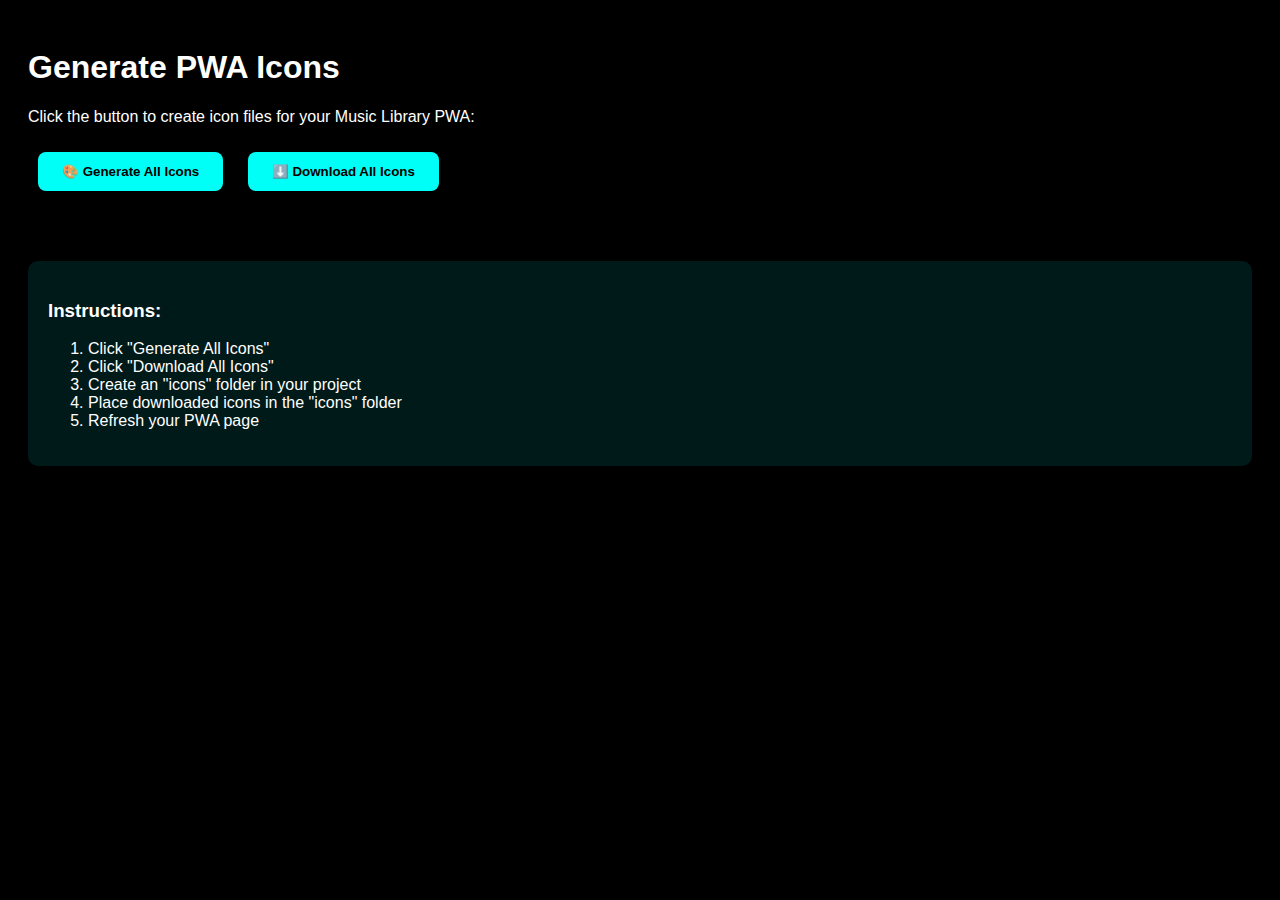
<file: generate-icons.html>
<!DOCTYPE html>
<html>
<head>
    <title>Generate PWA Icons</title>
    <style>
        body { font-family: sans-serif; padding: 20px; background: #000; color: #fff; }
        button { padding: 12px 24px; margin: 10px; background: #00fff7; color: #000; border: none; border-radius: 8px; cursor: pointer; font-weight: bold; }
        .icon-preview { display: flex; gap: 20px; margin: 20px 0; flex-wrap: wrap; }
        .icon { text-align: center; }
        .icon img { border: 2px solid #00fff7; border-radius: 10px; }
    </style>
</head>
<body>
    <h1>Generate PWA Icons</h1>
    <p>Click the button to create icon files for your Music Library PWA:</p>
    
    <button onclick="generateIcons()">🎨 Generate All Icons</button>
    <button onclick="downloadAllIcons()">⬇️ Download All Icons</button>
    
    <div class="icon-preview" id="preview"></div>
    
    <script>
        function generateIcons() {
            const sizes = [192, 512, 144];
            const preview = document.getElementById('preview');
            preview.innerHTML = '';
            
            sizes.forEach(size => {
                const canvas = document.createElement('canvas');
                canvas.width = size;
                canvas.height = size;
                const ctx = canvas.getContext('2d');
                
                // Create cyber-style icon
                // Background
                ctx.fillStyle = '#000';
                ctx.fillRect(0, 0, size, size);
                
                // Gradient circle
                const gradient = ctx.createRadialGradient(
                    size/2, size/2, 0,
                    size/2, size/2, size/2
                );
                gradient.addColorStop(0, '#00fff7');
                gradient.addColorStop(1, '#0088ff');
                
                ctx.fillStyle = gradient;
                ctx.beginPath();
                ctx.arc(size/2, size/2, size/2 - size/10, 0, Math.PI * 2);
                ctx.fill();
                
                // Music note
                ctx.fillStyle = '#000';
                ctx.font = `bold ${size/3}px Arial`;
                ctx.textAlign = 'center';
                ctx.textBaseline = 'middle';
                ctx.fillText('♪', size/2, size/2);
                
                // Add to preview
                const dataURL = canvas.toDataURL('image/png');
                const img = document.createElement('img');
                img.src = dataURL;
                img.width = 100;
                img.height = 100;
                
                const div = document.createElement('div');
                div.className = 'icon';
                div.innerHTML = `
                    <img src="${dataURL}"><br>
                    <strong>${size}x${size}</strong><br>
                    <button onclick="downloadIcon(${size}, '${dataURL}')">Download</button>
                `;
                preview.appendChild(div);
                
                // Store in localStorage for download
                localStorage.setItem(`icon-${size}`, dataURL);
            });
            
            alert('Icons generated! Click "Download All Icons" to save them.');
        }
        
        function downloadIcon(size, dataURL) {
            const a = document.createElement('a');
            a.href = dataURL;
            a.download = `icon-${size}x${size}.png`;
            document.body.appendChild(a);
            a.click();
            document.body.removeChild(a);
        }
        
        function downloadAllIcons() {
            const sizes = [192, 512, 144];
            sizes.forEach(size => {
                const dataURL = localStorage.getItem(`icon-${size}`);
                if (dataURL) {
                    const a = document.createElement('a');
                    a.href = dataURL;
                    a.download = `icon-${size}x${size}.png`;
                    document.body.appendChild(a);
                    a.click();
                    document.body.removeChild(a);
                }
            });
            alert('All icons downloaded! Place them in an "icons" folder in your project.');
        }
    </script>
    
    <div style="margin-top: 40px; padding: 20px; background: rgba(0,255,247,0.1); border-radius: 10px;">
        <h3>Instructions:</h3>
        <ol>
            <li>Click "Generate All Icons"</li>
            <li>Click "Download All Icons"</li>
            <li>Create an "icons" folder in your project</li>
            <li>Place downloaded icons in the "icons" folder</li>
            <li>Refresh your PWA page</li>
        </ol>
    </div>
</body>
</html>
</file>
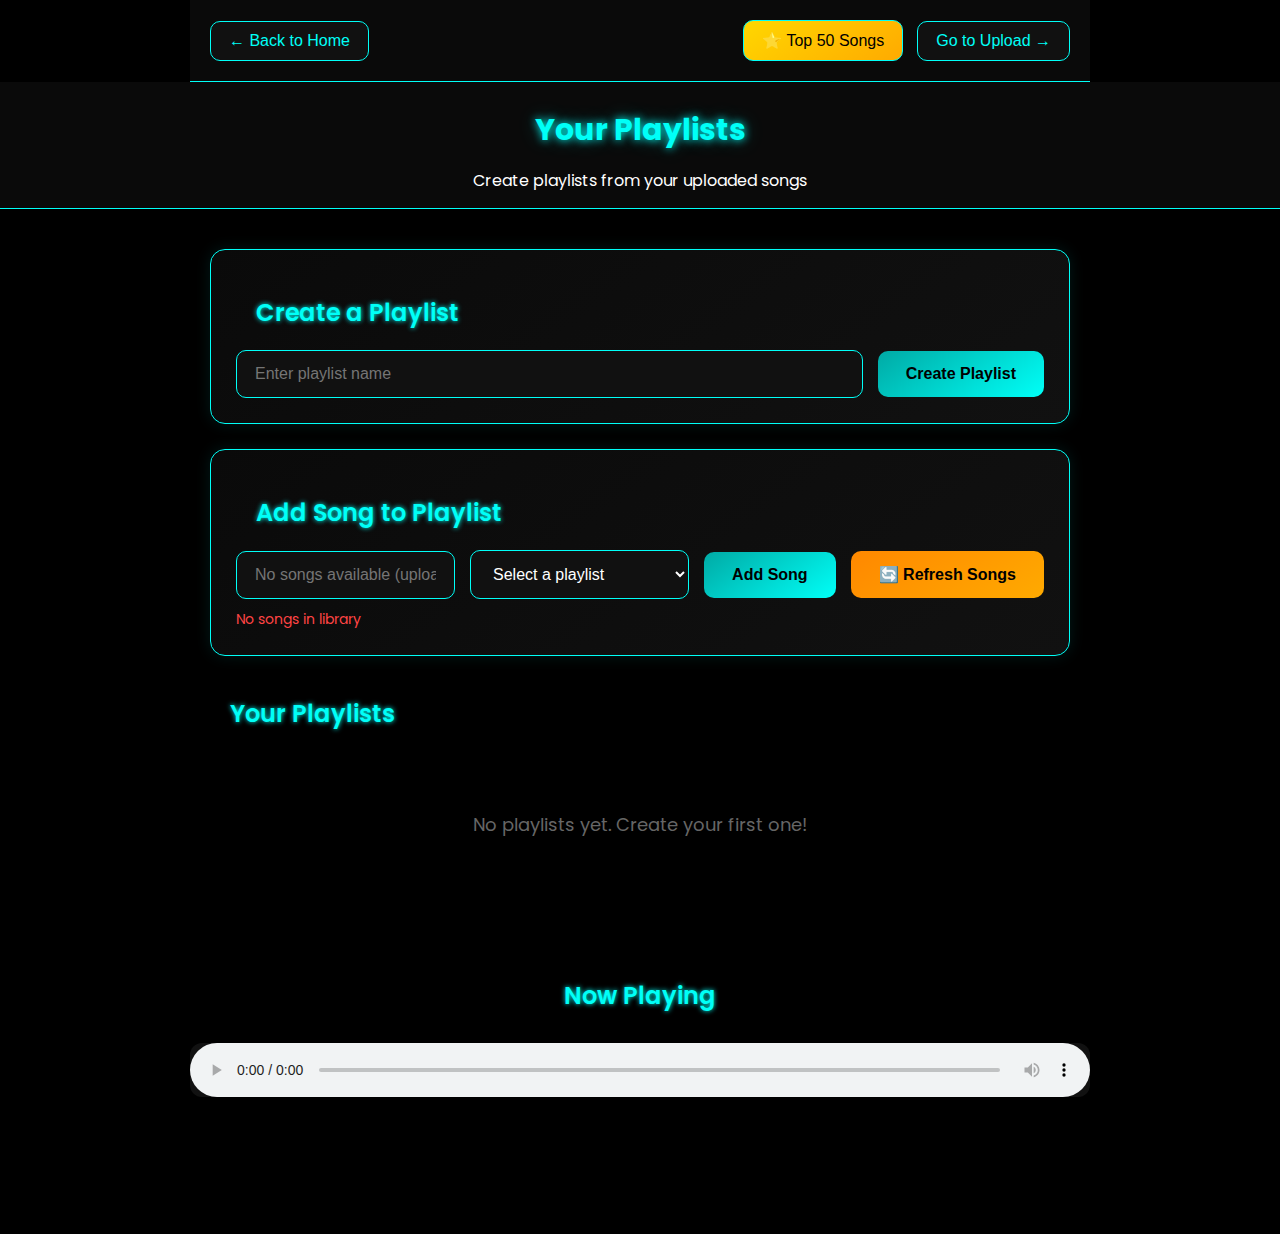
<file: playlist.html>
<!DOCTYPE html>
<html lang="en">
<head>
  <meta charset="UTF-8">
  <meta name="viewport" content="width=device-width, initial-scale=1.0">
  <title>Playlists</title>
  <link rel="stylesheet" href="style.css">
  
  <link rel="manifest" href="manifest.json">
  <meta name="theme-color" content="#00fff7">
  <meta name="apple-mobile-web-app-capable" content="yes">
  <meta name="apple-mobile-web-app-status-bar-style" content="black-translucent">
  <meta name="apple-mobile-web-app-title" content="Music Library">
  <link rel="apple-touch-icon" href="icons/icon-192x192.png">
  <meta name="msapplication-TileColor" content="#00fff7">
  <meta name="msapplication-TileImage" content="icons/icon-144x144.png">
</head>
<body>

<div class="top-nav">
    <div class="nav-left">
        <button class="nav-button" onclick="window.location.href='index.html'">
            &larr; Back to Home
        </button>
    </div>

    <div class="nav-right">
        <button class="nav-button" onclick="window.location.href='top-songs.html'" 
                style="background: linear-gradient(145deg, #ffd700, #ffaa00); color: black; margin-right: 10px;">
            ⭐ Top 50 Songs
        </button>
        
        <button class="nav-button" onclick="window.location.href='upload.html'">
            Go to Upload &rarr;
        </button>
    </div>
</div>

  <header>
    <h1>Your Playlists</h1>
    <p>Create playlists from your uploaded songs</p>
  </header>

  <section class="upload-section">

    <!-- CREATE PLAYLIST -->
    <div class="playlist-control-card">
      <h2>Create a Playlist</h2>
      <div class="input-group">
        <input type="text" id="playlistNameInput" placeholder="Enter playlist name" class="styled-input">
        <button id="createPlaylistBtn" class="cyber-button">Create Playlist</button>
      </div>
    </div>

    <!-- ADD SONG TO PLAYLIST -->
    <div class="playlist-control-card">
      <h2>Add Song to Playlist</h2>
      <div class="input-group">
        <input type="text" id="songSearchInput" placeholder="Loading songs..." class="styled-input">
        <div id="songSuggestions" class="suggestions-box"></div>
        <select id="playlistSelect" class="styled-select">
          <option value="">Select a playlist</option>
        </select>
        <button id="addSongBtn" class="cyber-button">Add Song</button>
        <button id="refreshSongsBtn" class="cyber-button" style="background: linear-gradient(145deg, #ff8800, #ffaa00);">
          🔄 Refresh Songs
        </button>
      </div>
      <div id="loadingStatus" style="margin-top: 10px; color: #00fff7; font-size: 14px;">Connecting to database...</div>
    </div>

    <!-- PLAYLIST DISPLAY -->
    <div class="playlists-display">
      <h2>Your Playlists</h2>
      <div id="playlistsContainer" class="playlists-grid">
        <div class="empty-state" id="emptyState">
          <p>No playlists yet. Create your first one!</p>
        </div>
      </div>
    </div>

  </section>

  <!-- AUDIO PLAYER -->
  <div class="audio-player-container">
    <h2>Now Playing</h2>
    <audio id="audioPlayer" controls></audio>
  </div>

  <script>
    console.log("🎵 PLAYLIST PAGE - COMPLETE REWRITE WITH FIXES");
    
    // DOM elements
    const playlistNameInput = document.getElementById("playlistNameInput");
    const createPlaylistBtn = document.getElementById("createPlaylistBtn");
    const songSearchInput = document.getElementById("songSearchInput");
    const addSongBtn = document.getElementById("addSongBtn");
    const playlistSelect = document.getElementById("playlistSelect");
    const playlistsContainer = document.getElementById("playlistsContainer");
    const audioPlayer = document.getElementById("audioPlayer");
    const songSuggestions = document.getElementById("songSuggestions");
    const emptyState = document.getElementById("emptyState");
    const refreshSongsBtn = document.getElementById("refreshSongsBtn");
    const loadingStatus = document.getElementById("loadingStatus");

    // State variables
    let playlists = {};
    let availableSongs = [];
    let dbReady = false;
    
    // Database config - MUST match upload.html
    const DB_NAME = 'MusicAppDB_V2';
    const STORE_NAME = 'uploadedSongs';
    const DB_VERSION = 1;
    
    // ========== UTILITY FUNCTIONS ==========
    
    function updateLoadingStatus(message, isError = false) {
      if (loadingStatus) {
        loadingStatus.textContent = message;
        loadingStatus.style.color = isError ? '#ff4444' : '#00fff7';
      }
      console.log(message);
    }
    
    function formatFileSize(bytes) {
      if (!bytes) return '0 B';
      const k = 1024;
      const sizes = ['B', 'KB', 'MB', 'GB'];
      const i = Math.floor(Math.log(bytes) / Math.log(k));
      return (bytes / Math.pow(k, i)).toFixed(1) + ' ' + sizes[i];
    }
    
    // ========== STORAGE FUNCTIONS ==========
    
    function loadPlaylistsFromStorage() {
      try {
        const stored = localStorage.getItem("musicPlaylists");
        console.log("📦 Loading from localStorage:", stored);
        
        if (!stored || stored === "null" || stored === "undefined") {
          console.log("No playlists in storage, starting fresh");
          playlists = {};
          return {};
        }
        
        const parsed = JSON.parse(stored);
        console.log("✅ Parsed playlists:", parsed);
        
        // Verify the data structure
        if (typeof parsed !== 'object' || parsed === null) {
          console.warn("Invalid playlist data, resetting");
          playlists = {};
          return {};
        }
        
        playlists = parsed;
        console.log("✅ Loaded playlists successfully:", playlists);
        return playlists;
      } catch (error) {
        console.error("❌ Error loading playlists:", error);
        playlists = {};
        return {};
      }
    }
    
    function savePlaylistsToStorage() {
      try {
        // Don't save if playlists is somehow undefined or null
        if (!playlists) {
          console.error("❌ Attempted to save null/undefined playlists - BLOCKED");
          return false;
        }
        
        const jsonString = JSON.stringify(playlists);
        
        // Don't save empty object if we previously had data
        const existing = localStorage.getItem("musicPlaylists");
        if (jsonString === '{}' && existing && existing !== '{}') {
          console.warn("⚠️ Attempted to save empty playlists when data exists - BLOCKED");
          console.warn("Existing data:", existing);
          console.warn("Use clearAllPlaylists() if you really want to delete everything");
          return false;
        }
        
        localStorage.setItem("musicPlaylists", jsonString);
        console.log("💾 Saved to localStorage:", jsonString);
        console.log("Current playlists object:", playlists);
        
        // Verify it was saved
        const verification = localStorage.getItem("musicPlaylists");
        if (verification === jsonString) {
          console.log("✅ Save verified successfully");
          return true;
        } else {
          console.error("❌ Save verification failed!");
          return false;
        }
      } catch (error) {
        console.error("❌ Error saving playlists:", error);
        return false;
      }
    }
    
    // ========== DATABASE FUNCTIONS ==========
    
    async function loadUploadedSongs() {
      console.log("🔍 Loading songs from IndexedDB...");
      updateLoadingStatus("Loading songs from database...");
      
      return new Promise((resolve) => {
        if (!window.indexedDB) {
          console.error("❌ IndexedDB not supported");
          updateLoadingStatus("Browser doesn't support offline storage", true);
          resolve([]);
          return;
        }

        const request = indexedDB.open(DB_NAME, DB_VERSION);
        
        request.onerror = (event) => {
          console.error("❌ Database error:", event.target.error);
          updateLoadingStatus("Error opening database", true);
          resolve([]);
        };
        
        request.onsuccess = (event) => {
          const db = event.target.result;
          console.log("✅ Database opened successfully");
          
          if (!db.objectStoreNames.contains(STORE_NAME)) {
            console.log("⚠️ No songs store found");
            updateLoadingStatus("No songs uploaded yet. Go to Upload page.", true);
            db.close();
            dbReady = false;
            resolve([]);
            return;
          }
          
          try {
            const transaction = db.transaction([STORE_NAME], 'readonly');
            const store = transaction.objectStore(STORE_NAME);
            const getAllRequest = store.getAll();
            
            getAllRequest.onsuccess = () => {
              const songs = getAllRequest.result || [];
              console.log(`✅ Loaded ${songs.length} songs:`, songs.map(s => s.name));
              
              if (songs.length > 0) {
                updateLoadingStatus(`✅ Loaded ${songs.length} song${songs.length !== 1 ? 's' : ''}!`);
              } else {
                updateLoadingStatus("No songs in library", true);
              }
              
              dbReady = true;
              db.close();
              resolve(songs);
            };
            
            getAllRequest.onerror = (err) => {
              console.error("❌ Error reading songs:", err);
              updateLoadingStatus("Error reading songs", true);
              db.close();
              resolve([]);
            };
            
          } catch (error) {
            console.error("❌ Transaction error:", error);
            db.close();
            resolve([]);
          }
        };
        
        request.onupgradeneeded = (event) => {
          const db = event.target.result;
          if (!db.objectStoreNames.contains(STORE_NAME)) {
            const store = db.createObjectStore(STORE_NAME, { 
              keyPath: 'id', 
              autoIncrement: true 
            });
            store.createIndex('name', 'name', { unique: false });
          }
        };
      });
    }
    
    // ========== UI RENDERING FUNCTIONS ==========
    
    function updatePlaylistSelect() {
      console.log("🔄 Updating playlist dropdown");
      playlistSelect.innerHTML = "<option value=''>Select a playlist</option>";
      
      Object.keys(playlists).forEach(name => {
        const option = document.createElement("option");
        option.value = name;
        option.textContent = `${name} (${playlists[name].length} songs)`;
        playlistSelect.appendChild(option);
      });
      
      console.log("Dropdown updated with", Object.keys(playlists).length, "playlists");
    }
    
    function renderPlaylists() {
      console.log("🎨 ===== RENDERING PLAYLISTS =====");
      console.log("Playlists object:", JSON.stringify(playlists, null, 2));
      
      const playlistNames = Object.keys(playlists);
      console.log("Playlist names:", playlistNames);
      
      if (playlistNames.length === 0) {
        console.log("❌ No playlists to render");
        emptyState.style.display = 'block';
        playlistsContainer.innerHTML = '<div class="empty-state"><p>No playlists yet. Create your first one!</p></div>';
        return;
      }
      
      emptyState.style.display = 'none';
      playlistsContainer.innerHTML = '';
      console.log("✅ Container cleared, starting render...");
      
      playlistNames.forEach(name => {
        const songs = playlists[name] || [];
        console.log(`  📝 Playlist "${name}":`, {
          songCount: songs.length,
          songs: songs.map(s => ({ name: s.name, id: s.id }))
        });
        
        const card = document.createElement("div");
        card.className = "playlist-card";
        card.style.cssText = `
          background: #1a1a1a;
          border: 2px solid #00fff7;
          border-radius: 8px;
          padding: 20px;
          margin-bottom: 20px;
        `;
        
        // Build songs HTML
        let songsHTML = '';
        console.log(`    Building HTML for ${songs.length} songs...`);
        
        if (songs.length === 0) {
          console.log("    ℹ️ Empty playlist, showing message");
          songsHTML = `
            <li style="color: #888; font-style: italic; padding: 15px; text-align: center; list-style: none;">
              No songs in this playlist yet. Add some above!
            </li>
          `;
        } else {
          console.log("    ✅ Building song list HTML...");
          songsHTML = songs.map((song, i) => {
            const html = `
            <li class="song-item" style="
              display: flex;
              justify-content: space-between;
              align-items: center;
              padding: 12px;
              border-bottom: 1px solid #333;
              list-style: none;
              transition: background 0.2s;
            " 
            onmouseenter="this.style.background='#222'"
            onmouseleave="this.style.background=''"
            data-song-name="${song.name}">
              <span style="flex: 1; color: #00fff7; margin-right: 15px;">
                🎵 ${song.name}
              </span>
              <div style="display: flex; gap: 8px; flex-shrink: 0;">
                <button class="play-single-btn" 
                        data-playlist-name="${name}" 
                        data-song-index="${i}"
                        style="
                          padding: 8px 16px;
                          background: linear-gradient(145deg, #00fff7, #00cccc);
                          color: black;
                          border: none;
                          border-radius: 4px;
                          cursor: pointer;
                          font-weight: bold;
                          font-size: 14px;
                          transition: transform 0.2s;
                        "
                        onmouseenter="this.style.transform='scale(1.05)'"
                        onmouseleave="this.style.transform='scale(1)'">
                  ▶ Play
                </button>
                <button class="remove-song" 
                        data-playlist-name="${name}" 
                        data-song-id="${song.id}"
                        data-song-name="${song.name}"
                        style="
                          padding: 8px 16px;
                          background: linear-gradient(145deg, #ff4444, #cc0000);
                          color: white;
                          border: none;
                          border-radius: 4px;
                          cursor: pointer;
                          font-weight: bold;
                          font-size: 14px;
                          transition: transform 0.2s;
                        "
                        onmouseenter="this.style.transform='scale(1.05)'"
                        onmouseleave="this.style.transform='scale(1)'">
                  × Remove
                </button>
              </div>
            </li>
          `;
            console.log(`      Song ${i+1}: "${song.name}" - HTML length: ${html.length} chars`);
            return html;
          }).join('');
          console.log(`    ✅ Generated ${songsHTML.length} characters of HTML`);
        }
        
        console.log(`    📄 Building playlist card for "${name}"...`);
        const playlistCard = document.createElement("div");
        playlistCard.className = "playlist-card";
        playlistCard.style.cssText = `
          background: #1a1a1a;
          border: 2px solid #00fff7;
          border-radius: 8px;
          padding: 20px;
          margin-bottom: 20px;
        `;
        
        const cardHTML = `
          <div style="
            display: flex;
            justify-content: space-between;
            align-items: center;
            margin-bottom: 15px;
            padding-bottom: 15px;
            border-bottom: 2px solid #00fff7;
          ">
            <div>
              <h3 style="margin: 0 0 5px 0; color: #00fff7; font-size: 24px;">
                ${name}
              </h3>
              <span style="color: #aaa; font-size: 14px;">
                ${songs.length} song${songs.length !== 1 ? 's' : ''}
              </span>
            </div>
            <button class="delete-playlist" 
                    data-playlist-name="${name}"
                    style="
                      padding: 10px 20px;
                      background: linear-gradient(145deg, #ff4444, #cc0000);
                      color: white;
                      border: none;
                      border-radius: 4px;
                      cursor: pointer;
                      font-weight: bold;
                      font-size: 14px;
                      transition: transform 0.2s;
                    "
                    onmouseenter="this.style.transform='scale(1.05)'"
                    onmouseleave="this.style.transform='scale(1)'">
              🗑️ Delete Playlist
            </button>
          </div>
          <ul style="margin: 0; padding: 0;">
            ${songsHTML}
          </ul>
        `;
        
        console.log(`    📄 Card HTML length: ${cardHTML.length} chars`);
        playlistCard.innerHTML = cardHTML;
        console.log(`    ➕ Appending card to container...`);
        playlistsContainer.appendChild(playlistCard);
        console.log(`    ✅ Card appended for "${name}"`);
      });
      
      console.log("✅ ===== ALL PLAYLISTS RENDERED =====");
      console.log("Final container children:", playlistsContainer.children.length);
    }
    
    // ========== SEARCH FUNCTIONALITY ==========
    
    function setupSongSearch() {
      console.log("🎯 Setting up search with", availableSongs.length, "songs");
      
      if (availableSongs.length > 0) {
        songSearchInput.placeholder = `Search ${availableSongs.length} songs...`;
        songSearchInput.disabled = false;
        addSongBtn.disabled = false;
      } else {
        songSearchInput.placeholder = "No songs available (upload songs first)";
        songSearchInput.disabled = false;
        addSongBtn.disabled = false;
      }
      
      songSearchInput.addEventListener('input', function() {
        const query = this.value.toLowerCase();
        
        if (!query) {
          songSuggestions.style.display = 'none';
          return;
        }
        
        if (availableSongs.length === 0) {
          songSuggestions.innerHTML = `
            <div style="position: absolute; z-index: 1000; background: #1a1a1a; border: 1px solid #ff4444; border-radius: 4px; padding: 15px; text-align: center; color: #ff4444; box-shadow: 0 4px 12px rgba(255, 68, 68, 0.3);">
              <p style="margin: 0 0 10px 0; font-weight: bold;">⚠️ No songs in your library</p>
              <p style="margin: 0 0 15px 0; font-size: 13px; color: #aaa;">Upload songs on the Upload page first</p>
              <button onclick="window.location.href='upload.html'" 
                      style="padding: 8px 16px; background: #00fff7; color: black; border: none; border-radius: 4px; cursor: pointer; font-weight: bold;">
                📤 Go to Upload Page
              </button>
            </div>
          `;
          songSuggestions.style.display = 'block';
          return;
        }
        
        const filtered = availableSongs.filter(s => 
          s.name.toLowerCase().includes(query)
        ).slice(0, 10);
        
        if (filtered.length === 0) {
          songSuggestions.innerHTML = `
            <div style="padding: 10px; color: #888; text-align: center; background: #1a1a1a; border: 1px solid #333; border-radius: 4px;">
              No matches for "${query}"
            </div>
          `;
        } else {
          songSuggestions.innerHTML = filtered.map(song => `
            <div class="suggestion-item" data-song-name="${song.name}" 
                 style="padding: 10px 12px; cursor: pointer; border-bottom: 1px solid #333; display: flex; justify-content: space-between; align-items: center; background: #1a1a1a;">
              <span style="flex: 1;">${song.name}</span>
              <small style="color: #aaa; font-size: 11px;">${formatFileSize(song.size)}</small>
            </div>
          `).join('');
          
          songSuggestions.querySelectorAll('.suggestion-item').forEach(item => {
            item.onclick = (e) => {
              e.stopPropagation();
              songSearchInput.value = item.dataset.songName;
              songSuggestions.style.display = 'none';
            };
            item.onmouseenter = () => item.style.backgroundColor = '#222';
            item.onmouseleave = () => item.style.backgroundColor = '#1a1a1a';
          });
        }
        
        songSuggestions.style.display = 'block';
        songSuggestions.style.position = 'absolute';
        songSuggestions.style.zIndex = '1000';
        songSuggestions.style.background = '#1a1a1a';
        songSuggestions.style.border = '1px solid #00fff7';
        songSuggestions.style.borderRadius = '4px';
        songSuggestions.style.maxHeight = '300px';
        songSuggestions.style.overflowY = 'auto';
        songSuggestions.style.marginTop = '2px';
        songSuggestions.style.boxShadow = '0 4px 12px rgba(0, 255, 247, 0.3)';
      });
      
      document.addEventListener('click', (e) => {
        if (!songSearchInput.contains(e.target) && !songSuggestions.contains(e.target)) {
          songSuggestions.style.display = 'none';
        }
      });
      
      songSearchInput.addEventListener('keydown', (e) => {
        if (e.key === 'Escape') songSuggestions.style.display = 'none';
      });
    }
    
    // ========== EVENT HANDLERS ==========
    
    createPlaylistBtn.addEventListener("click", () => {
      const name = playlistNameInput.value.trim();
      
      console.log("🆕 Creating playlist:", name);
      
      if (!name) {
        alert("Please enter a playlist name");
        return;
      }
      
      if (playlists[name]) {
        alert("A playlist with this name already exists");
        return;
      }
      
      // Create new playlist
      playlists[name] = [];
      console.log("Created playlist, current playlists:", playlists);
      
      // Save to storage
      const saved = savePlaylistsToStorage();
      console.log("Save result:", saved);
      
      // Update UI
      updatePlaylistSelect();
      renderPlaylists();
      playlistNameInput.value = "";
      
      // Visual feedback
      createPlaylistBtn.textContent = `✓ Created "${name}"!`;
      createPlaylistBtn.style.background = "linear-gradient(145deg, #00ff88, #00cc66)";
      setTimeout(() => {
        createPlaylistBtn.textContent = "Create Playlist";
        createPlaylistBtn.style.background = "";
      }, 2000);
    });
    
    addSongBtn.addEventListener("click", () => {
      const playlistName = playlistSelect.value;
      const searchName = songSearchInput.value.trim();
      
      console.log("➕ Adding song:", searchName, "to playlist:", playlistName);
      
      if (!playlistName) {
        alert("Please select a playlist first");
        return;
      }
      
      if (!searchName) {
        alert("Please type or select a song name");
        return;
      }
      
      if (availableSongs.length === 0) {
        if (confirm("No songs in your library. Go to Upload page?")) {
          window.location.href = 'upload.html';
        }
        return;
      }

      // Find song
      const song = availableSongs.find(s => 
        s.name.toLowerCase() === searchName.toLowerCase() ||
        s.name.toLowerCase().includes(searchName.toLowerCase())
      );
      
      console.log("Found song:", song);
      
      if (!song) {
        alert(`Song "${searchName}" not found in your library.`);
        return;
      }

      // Check if already in playlist
      if (playlists[playlistName].some(s => s.id === song.id)) {
        alert(`"${song.name}" is already in this playlist`);
        return;
      }

      // Add to playlist
      playlists[playlistName].push(song);
      console.log("Added song. Playlist now has:", playlists[playlistName]);
      
      // Save
      const saved = savePlaylistsToStorage();
      console.log("Save result:", saved);
      
      // Update UI
      updatePlaylistSelect();
      renderPlaylists();
      
      songSearchInput.value = "";
      songSuggestions.style.display = 'none';
      
      // Visual feedback
      addSongBtn.textContent = `✓ Added "${song.name}"!`;
      addSongBtn.style.background = "linear-gradient(145deg, #00ff88, #00cc66)";
      setTimeout(() => {
        addSongBtn.textContent = "Add Song";
        addSongBtn.style.background = "";
      }, 2000);
    });
    
    refreshSongsBtn.addEventListener('click', async () => {
      console.log("🔄 Manual refresh");
      updateLoadingStatus("Refreshing...");
      refreshSongsBtn.disabled = true;
      refreshSongsBtn.textContent = "🔄 Loading...";
      
      await new Promise(r => setTimeout(r, 300));
      
      availableSongs = await loadUploadedSongs();
      
      if (availableSongs.length > 0) {
        songSearchInput.placeholder = `Search ${availableSongs.length} songs...`;
      } else {
        songSearchInput.placeholder = "No songs available";
      }
      
      refreshSongsBtn.disabled = false;
      refreshSongsBtn.textContent = "🔄 Refresh Songs";
      
      if (availableSongs.length > 0) {
        setTimeout(() => updateLoadingStatus(""), 3000);
      }
    });
    
    // Event delegation for playlist actions
    playlistsContainer.addEventListener('click', (e) => {
      // Delete playlist
      if (e.target.classList.contains('delete-playlist')) {
        const name = e.target.dataset.playlistName;
        console.log("🗑️ Deleting playlist:", name);
        
        if (confirm(`Delete playlist "${name}"?`)) {
          delete playlists[name];
          savePlaylistsToStorage();
          updatePlaylistSelect();
          renderPlaylists();
        }
      }
      
      // Remove song
      if (e.target.classList.contains('remove-song')) {
        const playlistName = e.target.dataset.playlistName;
        const songName = e.target.dataset.songName;
        console.log("➖ Removing song:", songName, "from:", playlistName);
        
        const idx = playlists[playlistName].findIndex(s => s.name === songName);
        if (idx > -1) {
          playlists[playlistName].splice(idx, 1);
          savePlaylistsToStorage();
          updatePlaylistSelect();
          renderPlaylists();
        }
      }
      
      // Play song
      if (e.target.classList.contains('play-single-btn')) {
        const playlistName = e.target.dataset.playlistName;
        const songIndex = parseInt(e.target.dataset.songIndex);
        const song = playlists[playlistName][songIndex];
        if (song) playSong(song);
      }
    });
    
    // ========== AUDIO PLAYBACK ==========
    
    async function playSong(song) {
      console.log("▶ Playing:", song.name);
      
      try {
        const byteChars = atob(song.data);
        const byteNums = new Array(byteChars.length);
        for (let i = 0; i < byteChars.length; i++) {
          byteNums[i] = byteChars.charCodeAt(i);
        }
        const bytes = new Uint8Array(byteNums);
        const blob = new Blob([bytes], { type: song.type || 'audio/mpeg' });
        const url = URL.createObjectURL(blob);
        
        if (audioPlayer.src && audioPlayer.src.startsWith('blob:')) {
          URL.revokeObjectURL(audioPlayer.src);
        }
        
        audioPlayer.src = url;
        audioPlayer.load();
        await audioPlayer.play();
        
        document.querySelectorAll('.song-item').forEach(item => {
          item.classList.toggle('playing', item.dataset.songName === song.name);
        });
        
        audioPlayer.addEventListener('ended', () => URL.revokeObjectURL(url), { once: true });
        
      } catch (error) {
        console.error("❌ Playback error:", error);
        alert("Could not play song: " + error.message);
      }
    }
    
    // ========== KEYBOARD SHORTCUTS ==========
    
    playlistNameInput.addEventListener('keypress', (e) => {
      if (e.key === 'Enter') createPlaylistBtn.click();
    });
    
    songSearchInput.addEventListener('keypress', (e) => {
      if (e.key === 'Enter') addSongBtn.click();
    });
    
    // ========== INITIALIZATION ==========
    
    document.addEventListener('DOMContentLoaded', async () => {
      console.log("🚀 Initializing playlist page...");
      
      // Step 1: Load playlists from storage FIRST
      console.log("Step 1: Loading playlists from storage...");
      const loadedPlaylists = loadPlaylistsFromStorage();
      console.log("Playlists loaded:", loadedPlaylists);
      console.log("Playlists object after load:", playlists);
      
      // Verify playlists loaded correctly
      if (Object.keys(playlists).length > 0) {
        console.log("✅ Found existing playlists:", Object.keys(playlists));
      } else {
        console.log("ℹ️ No existing playlists found");
      }
      
      // Step 2: Load songs from database
      console.log("Step 2: Loading songs from database...");
      availableSongs = await loadUploadedSongs();
      console.log(`📚 Loaded ${availableSongs.length} songs`);
      
      // Step 3: Update UI (in correct order)
      console.log("Step 3: Updating UI...");
      updatePlaylistSelect();
      console.log("Step 4: Rendering playlists...");
      renderPlaylists();
      console.log("Step 5: Setting up search...");
      setupSongSearch();
      
      // Clear status after success
      if (availableSongs.length > 0) {
        setTimeout(() => updateLoadingStatus(""), 3000);
      }
      
      console.log("✅ Initialization complete");
      console.log("Final state - Playlists:", JSON.stringify(playlists, null, 2));
    });
    
    // ========== DEBUG FUNCTIONS ==========
    
    window.debugPlaylist = () => {
      console.log("=== PLAYLIST DEBUG INFO ===");
      console.log("Available songs:", availableSongs.length);
      console.log("Songs:", availableSongs);
      console.log("Playlists (memory):", playlists);
      console.log("Playlists (JSON):", JSON.stringify(playlists, null, 2));
      console.log("LocalStorage raw:", localStorage.getItem("musicPlaylists"));
      console.log("Database ready:", dbReady);
      
      // Check if data matches
      const stored = localStorage.getItem("musicPlaylists");
      const storedObj = stored ? JSON.parse(stored) : {};
      console.log("Storage matches memory?", JSON.stringify(storedObj) === JSON.stringify(playlists));
    };
    
    window.reloadPlaylists = () => {
      console.log("🔄 Force reloading playlists...");
      loadPlaylistsFromStorage();
      updatePlaylistSelect();
      renderPlaylists();
    };
    
    window.clearAllPlaylists = () => {
      if (confirm("⚠️ Delete ALL playlists? This cannot be undone!")) {
        playlists = {};
        localStorage.removeItem("musicPlaylists");
        updatePlaylistSelect();
        renderPlaylists();
        console.log("✅ All playlists cleared");
      }
    };
    
    window.checkStorage = () => {
      console.log("=== STORAGE CHECK ===");
      const raw = localStorage.getItem("musicPlaylists");
      console.log("Raw localStorage:", raw);
      if (raw) {
        try {
          const parsed = JSON.parse(raw);
          console.log("Parsed:", parsed);
          console.log("Number of playlists:", Object.keys(parsed).length);
          Object.keys(parsed).forEach(name => {
            console.log(`  - "${name}": ${parsed[name].length} songs`);
          });
        } catch (e) {
          console.error("Parse error:", e);
        }
      } else {
        console.log("❌ No data in localStorage");
      }
    };
  </script>

</body>
</html>
</file>
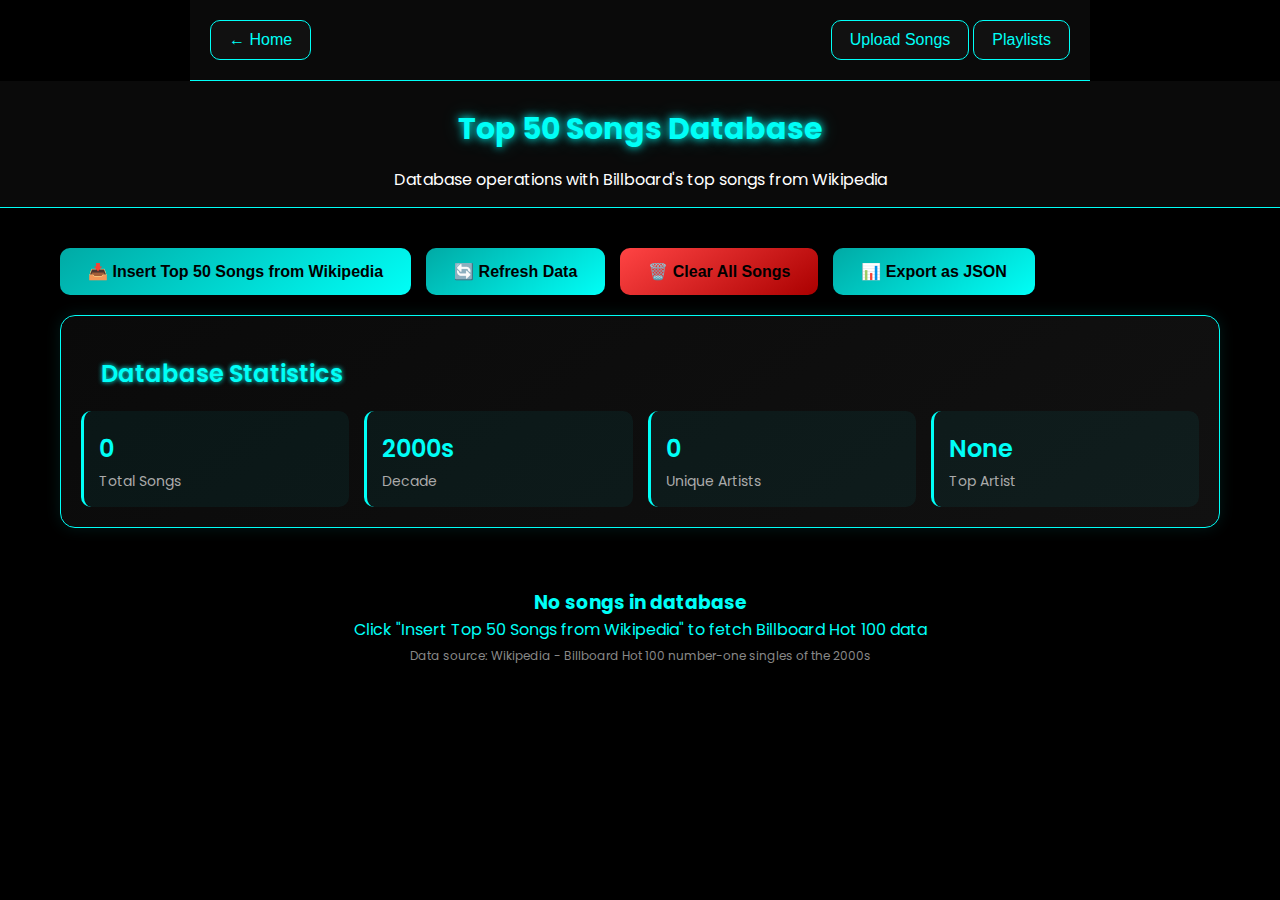
<file: top-songs.html>
<!DOCTYPE html>
<html lang="en">
<head>
    <meta charset="UTF-8">
    <meta name="viewport" content="width=device-width, initial-scale=1.0">
    <title>Top 50 Songs Database</title>
    <link rel="stylesheet" href="style.css">
    
    <!-- PWA Tags -->
    <link rel="manifest" href="/manifest.json">
    <meta name="theme-color" content="#00fff7">
    <meta name="apple-mobile-web-app-capable" content="yes">
    <meta name="apple-mobile-web-app-status-bar-style" content="black-translucent">
    <meta name="apple-mobile-web-app-title" content="Music Library">
    <link rel="apple-touch-icon" href="/icons/icon-192x192.png">
    <meta name="msapplication-TileColor" content="#00fff7">
    <meta name="msapplication-TileImage" content="/icons/icon-144x144.png">
    
    <style>
        .database-section {
            max-width: 1200px;
            margin: 0 auto;
            padding: 20px;
        }
        
        .controls {
            display: flex;
            gap: 15px;
            margin: 20px 0;
            flex-wrap: wrap;
            align-items: center;
        }
        
        .stats-card {
            background: linear-gradient(145deg, #0a0a0a, #111111);
            border: 1px solid #00fff7;
            border-radius: 15px;
            padding: 20px;
            margin: 20px 0;
            box-shadow: 0 0 15px rgba(0, 255, 247, 0.1);
        }
        
        .stats-grid {
            display: grid;
            grid-template-columns: repeat(auto-fit, minmax(200px, 1fr));
            gap: 15px;
            margin-top: 15px;
        }
        
        .stat-item {
            background: rgba(0, 255, 247, 0.05);
            padding: 15px;
            border-radius: 10px;
            border-left: 3px solid #00fff7;
        }
        
        .stat-value {
            font-size: 24px;
            font-weight: 600;
            color: #00fff7;
            margin: 5px 0;
        }
        
        .stat-label {
            color: #aaa;
            font-size: 14px;
        }
        
        .songs-table {
            width: 100%;
            border-collapse: collapse;
            margin: 20px 0;
            background: #111;
            border-radius: 10px;
            overflow: hidden;
        }
        
        .songs-table th {
            background: #00fff7;
            color: #000;
            padding: 15px;
            text-align: left;
            font-weight: 600;
        }
        
        .songs-table td {
            padding: 12px 15px;
            border-bottom: 1px solid #333;
        }
        
        .songs-table tr:hover {
            background: rgba(0, 255, 247, 0.05);
        }
        
        .songs-table tr:last-child td {
            border-bottom: none;
        }
        
        .rank-badge {
            display: inline-block;
            width: 30px;
            height: 30px;
            line-height: 30px;
            text-align: center;
            background: linear-gradient(145deg, #00fff7, #00aaa5);
            color: #000;
            border-radius: 50%;
            font-weight: 600;
            margin-right: 10px;
        }
        
        .genre-tag {
            display: inline-block;
            padding: 4px 10px;
            background: rgba(0, 255, 247, 0.1);
            color: #00fff7;
            border-radius: 20px;
            font-size: 12px;
            margin: 2px;
        }
        
        .loading {
            text-align: center;
            padding: 40px;
            color: #00fff7;
        }
        
        .error {
            color: #ff4444;
            padding: 20px;
            background: rgba(255, 68, 68, 0.1);
            border-radius: 10px;
            margin: 20px 0;
        }
        
        .success {
            color: #44ff44;
            padding: 20px;
            background: rgba(68, 255, 68, 0.1);
            border-radius: 10px;
            margin: 20px 0;
        }
        
        .wikipedia-source {
            font-size: 12px;
            color: #888;
            margin-top: 5px;
        }
    </style>
</head>
<body>

<!-- TOP NAV -->
<div class="top-nav">
    <button class="nav-button" onclick="window.location.href='index.html'">
        &larr; Home
    </button>
    <div class="nav-right">
        <button class="nav-button" onclick="window.location.href='upload.html'">
            Upload Songs
        </button>
        <button class="nav-button" onclick="window.location.href='playlist.html'">
            Playlists
        </button>
    </div>
</div>

<header>
    <h1>Top 50 Songs Database</h1>
    <p>Database operations with Billboard's top songs from Wikipedia</p>
</header>

<section class="database-section">
    
    <!-- Database Controls -->
    <div class="controls">
        <button id="insertBtn" class="cyber-button">
            📥 Insert Top 50 Songs from Wikipedia
        </button>
        <button id="refreshBtn" class="cyber-button">
            🔄 Refresh Data
        </button>
        <button id="clearBtn" class="cyber-button" style="background: linear-gradient(145deg, #ff4444, #aa0000);">
            🗑️ Clear All Songs
        </button>
        <button id="exportBtn" class="cyber-button">
            📊 Export as JSON
        </button>
    </div>
    
    <!-- Status Messages -->
    <div id="statusMessage"></div>
    
    <!-- Statistics -->
    <div class="stats-card">
        <h2>Database Statistics</h2>
        <div class="stats-grid">
            <div class="stat-item">
                <div class="stat-value" id="totalSongs">0</div>
                <div class="stat-label">Total Songs</div>
            </div>
            <div class="stat-item">
                <div class="stat-value" id="topYear">2000s</div>
                <div class="stat-label">Decade</div>
            </div>
            <div class="stat-item">
                <div class="stat-value" id="uniqueArtists">0</div>
                <div class="stat-label">Unique Artists</div>
            </div>
            <div class="stat-item">
                <div class="stat-value" id="topArtist">None</div>
                <div class="stat-label">Top Artist</div>
            </div>
        </div>
    </div>
    
    <!-- Songs Table -->
    <div id="songsContainer">
        <div class="loading">
            <h3>Ready to load songs</h3>
            <p>Click "Insert Top 50 Songs from Wikipedia" to fetch Billboard Hot 100 data</p>
            <p class="wikipedia-source">Data source: Wikipedia - Billboard Hot 100 number-one singles of the 2000s</p>
        </div>
    </div>
    
</section>

<script>
    // DOM Elements
    const insertBtn = document.getElementById('insertBtn');
    const refreshBtn = document.getElementById('refreshBtn');
    const clearBtn = document.getElementById('clearBtn');
    const exportBtn = document.getElementById('exportBtn');
    const statusMessage = document.getElementById('statusMessage');
    const songsContainer = document.getElementById('songsContainer');
    const totalSongs = document.getElementById('totalSongs');
    const topYear = document.getElementById('topYear');
    const uniqueArtists = document.getElementById('uniqueArtists');
    const topArtist = document.getElementById('topArtist');
    
    let songsData = [];
    
    // Show status message
    function showStatus(message, type = 'info') {
        statusMessage.innerHTML = `
            <div class="${type}">
                ${message}
            </div>
        `;
        setTimeout(() => {
            statusMessage.innerHTML = '';
        }, 5000);
    }
    
    // Load songs from localStorage
    function loadSongs() {
        try {
            const savedSongs = localStorage.getItem('top50Songs');
            if (savedSongs) {
                songsData = JSON.parse(savedSongs);
            } else {
                songsData = [];
            }
            
            if (songsData.length === 0) {
                songsContainer.innerHTML = `
                    <div class="loading">
                        <h3>No songs in database</h3>
                        <p>Click "Insert Top 50 Songs from Wikipedia" to fetch Billboard Hot 100 data</p>
                        <p class="wikipedia-source">Data source: Wikipedia - Billboard Hot 100 number-one singles of the 2000s</p>
                    </div>
                `;
                updateStats();
                return;
            }
            
            renderSongsTable();
            updateStats();
            
        } catch (error) {
            console.error('Error loading songs:', error);
            songsContainer.innerHTML = `
                <div class="error">
                    <h3>Error loading songs</h3>
                    <p>${error.message}</p>
                </div>
            `;
        }
    }
    
    // Render songs table
    function renderSongsTable() {
        let html = `
            <h2>Top ${songsData.length} Billboard Songs (2000s)</h2>
            <p class="wikipedia-source">Data scraped from Wikipedia - Billboard Hot 100 number-one singles</p>
            <div style="overflow-x: auto;">
                <table class="songs-table">
                    <thead>
                        <tr>
                            <th>Rank</th>
                            <th>Title</th>
                            <th>Artist</th>
                            <th>Year</th>
                            <th>Weeks #1</th>
                            <th>Genre</th>
                        </tr>
                    </thead>
                    <tbody>
        `;
        
        songsData.forEach(song => {
            html += `
                <tr>
                    <td>
                        <span class="rank-badge">${song.rank}</span>
                    </td>
                    <td><strong>${song.title}</strong></td>
                    <td>${song.artist}</td>
                    <td>${song.year}</td>
                    <td>${song.weeks || 'N/A'}</td>
                    <td>
                        <span class="genre-tag">${song.genre || 'Pop'}</span>
                    </td>
                </tr>
            `;
        });
        
        html += `
                    </tbody>
                </table>
            </div>
        `;
        
        songsContainer.innerHTML = html;
    }
    
    // Update statistics
    function updateStats() {
        totalSongs.textContent = songsData.length;
        
        if (songsData.length > 0) {
            topYear.textContent = '2000s';
            
            // Count unique artists
            const uniqueArtistsSet = new Set(songsData.map(song => song.artist));
            uniqueArtists.textContent = uniqueArtistsSet.size;
            
            // Find top artist (most songs in list)
            const artistCounts = {};
            songsData.forEach(song => {
                artistCounts[song.artist] = (artistCounts[song.artist] || 0) + 1;
            });
            const topArtistName = Object.keys(artistCounts).reduce((a, b) => 
                artistCounts[a] > artistCounts[b] ? a : b
            );
            topArtist.textContent = topArtistName;
        }
    }
    
    // Clean text from Wikipedia
    function cleanText(text) {
        if (!text) return '';
        return text
            .replace(/\[.*?\]/g, '')
            .replace(/\"/g, '')
            .replace(/\s+/g, ' ')
            .trim();
    }
    
    // Scrape Wikipedia for top 2000s songs
    async function scrapeWikipedia2000sSongs() {
        try {
            // Wikipedia API URL for Billboard 2000s chart
            const wikiUrl = 'https://en.wikipedia.org/w/api.php?action=parse&page=List_of_Billboard_Hot_100_number-one_singles_of_the_2000s&format=json&origin=*&prop=text';
            
            const response = await fetch(wikiUrl);
            if (!response.ok) throw new Error(`HTTP ${response.status}`);
            
            const data = await response.json();
            const html = data.parse.text['*'];
            
            // Parse HTML
            const parser = new DOMParser();
            const doc = parser.parseFromString(html, 'text/html');
            
            // Extract songs from Wikipedia table
            const scrapedSongs = [];
            const rows = doc.querySelectorAll('table.wikitable tbody tr');
            
            rows.forEach((row, index) => {
                if (index === 0 || scrapedSongs.length >= 50) return;
                
                const cells = row.querySelectorAll('td');
                if (cells.length >= 4) {
                    const yearCell = cells[0]?.textContent || '';
                    const songCell = cells[1]?.textContent || '';
                    const artistCell = cells[2]?.textContent || '';
                    const weeksCell = cells[3]?.textContent || '';
                    
                    const year = yearCell.split(' ')[0] || '2000';
                    const song = cleanText(songCell);
                    const artist = cleanText(artistCell);
                    const weeks = cleanText(weeksCell);
                    
                    if (song && artist) {
                        // Determine genre based on artist/year
                        let genre = 'Pop';
                        if (artist.includes('Eminem') || artist.includes('50 Cent')) genre = 'Hip Hop';
                        if (artist.includes('Nickelback') || artist.includes('Linkin Park')) genre = 'Rock';
                        if (artist.includes('Beyoncé') || artist.includes('Usher')) genre = 'R&B';
                        if (artist.includes('Lady Gaga')) genre = 'Dance';
                        
                        scrapedSongs.push({
                            id: index,
                            rank: scrapedSongs.length + 1,
                            title: song,
                            artist: artist,
                            year: year,
                            weeks: weeks,
                            genre: genre,
                            source: 'Wikipedia',
                            scrapedDate: new Date().toISOString()
                        });
                    }
                }
            });
            
            return scrapedSongs;
            
        } catch (error) {
            console.error('Wikipedia scraping error:', error);
            throw error;
        }
    }
    
    // Insert songs from Wikipedia
    async function insertSongs() {
        try {
            insertBtn.disabled = true;
            insertBtn.innerHTML = '🌐 Scraping Wikipedia...';
            showStatus('🌐 Scraping Wikipedia for Billboard Hot 100 data...', 'info');
            
            // Try to scrape from Wikipedia
            let scrapedSongs = await scrapeWikipedia2000sSongs();
            
            // If scraping fails, use backup data
            if (scrapedSongs.length === 0) {
                showStatus('⚠️ Wikipedia scraping returned no data, using backup songs...', 'info');
                scrapedSongs = getBackupSongs();
            }
            
            // Save to localStorage
            songsData = scrapedSongs.slice(0, 50); // Ensure exactly 50 songs
            localStorage.setItem('top50Songs', JSON.stringify(songsData));
            
            // Render and update
            renderSongsTable();
            updateStats();
            
            showStatus(`✅ Successfully inserted ${songsData.length} Billboard Hot 100 songs from Wikipedia (2000s)`, 'success');
            
        } catch (error) {
            console.error('Error inserting songs:', error);
            
            // Use backup data if all else fails
            const backupSongs = getBackupSongs();
            songsData = backupSongs.slice(0, 50);
            localStorage.setItem('top50Songs', JSON.stringify(songsData));
            
            renderSongsTable();
            updateStats();
            
            showStatus(`⚠️ Used backup data: ${songsData.length} Billboard songs from 2000s`, 'info');
            
        } finally {
            insertBtn.disabled = false;
            insertBtn.innerHTML = '📥 Insert Top 50 Songs from Wikipedia';
        }
    }
    
    // Backup data (50 songs from 2000s)
    function getBackupSongs() {
        return [
            {id: 1, rank: 1, title: "Yeah!", artist: "Usher feat. Lil Jon & Ludacris", year: "2004", weeks: "12", genre: "R&B"},
            {id: 2, rank: 2, title: "Low", artist: "Flo Rida feat. T-Pain", year: "2008", weeks: "10", genre: "Hip Hop"},
            {id: 3, rank: 3, title: "Gold Digger", artist: "Kanye West feat. Jamie Foxx", year: "2005", weeks: "10", genre: "Hip Hop"},
            {id: 4, rank: 4, title: "Bleeding Love", artist: "Leona Lewis", year: "2008", weeks: "7", genre: "Pop"},
            {id: 5, rank: 5, title: "We Belong Together", artist: "Mariah Carey", year: "2005", weeks: "14", genre: "R&B"},
            {id: 6, rank: 6, title: "No One", artist: "Alicia Keys", year: "2007", weeks: "5", genre: "R&B"},
            {id: 7, rank: 7, title: "Crazy in Love", artist: "Beyoncé feat. Jay-Z", year: "2003", weeks: "8", genre: "R&B"},
            {id: 8, rank: 8, title: "Umbrella", artist: "Rihanna feat. Jay-Z", year: "2007", weeks: "7", genre: "Pop"},
            {id: 9, rank: 9, title: "Bad Romance", artist: "Lady Gaga", year: "2009", weeks: "6", genre: "Dance"},
            {id: 10, rank: 10, title: "Poker Face", artist: "Lady Gaga", year: "2009", weeks: "1", genre: "Dance"},
            {id: 11, rank: 11, title: "SexyBack", artist: "Justin Timberlake", year: "2006", weeks: "7", genre: "Pop"},
            {id: 12, rank: 12, title: "In da Club", artist: "50 Cent", year: "2003", weeks: "9", genre: "Hip Hop"},
            {id: 13, rank: 13, title: "Hips Don't Lie", artist: "Shakira feat. Wyclef Jean", year: "2006", weeks: "2", genre: "Pop"},
            {id: 14, rank: 14, title: "I Gotta Feeling", artist: "The Black Eyed Peas", year: "2009", weeks: "14", genre: "Pop"},
            {id: 15, rank: 15, title: "Hey Ya!", artist: "OutKast", year: "2003", weeks: "9", genre: "Hip Hop"},
            {id: 16, rank: 16, title: "Apologize", artist: "Timbaland feat. OneRepublic", year: "2007", weeks: "8", genre: "Pop"},
            {id: 17, rank: 17, title: "Burn", artist: "Usher", year: "2004", weeks: "8", genre: "R&B"},
            {id: 18, rank: 18, title: "Lose Yourself", artist: "Eminem", year: "2002", weeks: "12", genre: "Hip Hop"},
            {id: 19, rank: 19, title: "Irreplaceable", artist: "Beyoncé", year: "2006", weeks: "10", genre: "R&B"},
            {id: 20, rank: 20, title: "Since U Been Gone", artist: "Kelly Clarkson", year: "2005", weeks: "2", genre: "Pop"},
            {id: 21, rank: 21, title: "Dilemma", artist: "Nelly feat. Kelly Rowland", year: "2002", weeks: "10", genre: "R&B"},
            {id: 22, rank: 22, title: "Hot in Herre", artist: "Nelly", year: "2002", weeks: "7", genre: "Hip Hop"},
            {id: 23, rank: 23, title: "Foolish", artist: "Ashanti", year: "2002", weeks: "10", genre: "R&B"},
            {id: 24, rank: 24, title: "How You Remind Me", artist: "Nickelback", year: "2001", weeks: "4", genre: "Rock"},
            {id: 25, rank: 25, title: "Family Affair", artist: "Mary J. Blige", year: "2001", weeks: "6", genre: "R&B"},
            {id: 26, rank: 26, title: "U Remind Me", artist: "Usher", year: "2001", weeks: "4", genre: "R&B"},
            {id: 27, rank: 27, title: "It Wasn't Me", artist: "Shaggy feat. Ricardo Ducent", year: "2001", weeks: "2", genre: "Reggae"},
            {id: 28, rank: 28, title: "Independent Women Part I", artist: "Destiny's Child", year: "2000", weeks: "11", genre: "R&B"},
            {id: 29, rank: 29, title: "Maria Maria", artist: "Santana feat. The Product G&B", year: "2000", weeks: "10", genre: "Latin"},
            {id: 30, rank: 30, title: "Smooth", artist: "Santana feat. Rob Thomas", year: "1999", weeks: "12", genre: "Rock"},
            {id: 31, rank: 31, title: "Breathe", artist: "Faith Hill", year: "2000", weeks: "6", genre: "Country"},
            {id: 32, rank: 32, title: "Miss Independent", artist: "Kelly Clarkson", year: "2003", weeks: "3", genre: "Pop"},
            {id: 33, rank: 33, title: "Ignition (Remix)", artist: "R. Kelly", year: "2003", weeks: "10", genre: "R&B"},
            {id: 34, rank: 34, title: "Get Low", artist: "Lil Jon & The East Side Boyz", year: "2003", weeks: "7", genre: "Crunk"},
            {id: 35, rank: 35, title: "Bring Me to Life", artist: "Evanescence", year: "2003", weeks: "1", genre: "Rock"},
            {id: 36, rank: 36, title: "Seven Nation Army", artist: "The White Stripes", year: "2003", weeks: "1", genre: "Rock"},
            {id: 37, rank: 37, title: "Hey Mama", artist: "The Black Eyed Peas", year: "2004", weeks: "8", genre: "Pop"},
            {id: 38, rank: 38, title: "Drop It Like It's Hot", artist: "Snoop Dogg feat. Pharrell", year: "2004", weeks: "3", genre: "Hip Hop"},
            {id: 39, rank: 39, title: "1, 2 Step", artist: "Ciara feat. Missy Elliott", year: "2004", weeks: "7", genre: "R&B"},
            {id: 40, rank: 40, title: "Hollaback Girl", artist: "Gwen Stefani", year: "2005", weeks: "4", genre: "Pop"},
            {id: 41, rank: 41, title: "Don't Cha", artist: "The Pussycat Dolls", year: "2005", weeks: "1", genre: "Pop"},
            {id: 42, rank: 42, title: "My Humps", artist: "The Black Eyed Peas", year: "2005", weeks: "6", genre: "Pop"},
            {id: 43, rank: 43, title: "Promiscuous", artist: "Nelly Furtado feat. Timbaland", year: "2006", weeks: "6", genre: "Pop"},
            {id: 44, rank: 44, title: "Temperature", artist: "Sean Paul", year: "2006", weeks: "1", genre: "Dancehall"},
            {id: 45, rank: 45, title: "Smack That", artist: "Akon feat. Eminem", year: "2006", weeks: "5", genre: "Hip Hop"},
            {id: 46, rank: 46, title: "Crank That (Soulja Boy)", artist: "Soulja Boy", year: "2007", weeks: "7", genre: "Hip Hop"},
            {id: 47, rank: 47, title: "Stronger", artist: "Kanye West", year: "2007", weeks: "1", genre: "Hip Hop"},
            {id: 48, rank: 48, title: "No Air", artist: "Jordin Sparks feat. Chris Brown", year: "2008", weeks: "2", genre: "R&B"},
            {id: 49, rank: 49, title: "Live Your Life", artist: "T.I. feat. Rihanna", year: "2008", weeks: "6", genre: "Hip Hop"},
            {id: 50, rank: 50, title: "Right Round", artist: "Flo Rida", year: "2009", weeks: "6", genre: "Pop"}
        ];
    }
    
    // Clear all songs
    function clearSongs() {
        if (!confirm('Are you sure you want to clear ALL songs from the database?')) {
            return;
        }
        
        try {
            songsData = [];
            localStorage.removeItem('top50Songs');
            
            songsContainer.innerHTML = `
                <div class="loading">
                    <h3>No songs in database</h3>
                    <p>Click "Insert Top 50 Songs from Wikipedia" to fetch Billboard Hot 100 data</p>
                    <p class="wikipedia-source">Data source: Wikipedia - Billboard Hot 100 number-one singles of the 2000s</p>
                </div>
            `;
            
            updateStats();
            showStatus('✅ All songs cleared from database', 'success');
            
        } catch (error) {
            console.error('Error clearing songs:', error);
            showStatus(`❌ Error: ${error.message}`, 'error');
        }
    }
    
    // Export as JSON
    function exportSongs() {
        if (songsData.length === 0) {
            showStatus('❌ No songs to export', 'error');
            return;
        }
        
        const dataStr = JSON.stringify(songsData, null, 2);
        const dataBlob = new Blob([dataStr], { type: 'application/json' });
        const url = URL.createObjectURL(dataBlob);
        
        const a = document.createElement('a');
        a.href = url;
        a.download = `billboard-top-50-2000s-${new Date().toISOString().split('T')[0]}.json`;
        document.body.appendChild(a);
        a.click();
        document.body.removeChild(a);
        URL.revokeObjectURL(url);
        
        showStatus('✅ Songs exported as JSON file', 'success');
    }
    
    // Event Listeners
    insertBtn.addEventListener('click', insertSongs);
    refreshBtn.addEventListener('click', loadSongs);
    clearBtn.addEventListener('click', clearSongs);
    exportBtn.addEventListener('click', exportSongs);
    
    // Load songs on page load
    document.addEventListener('DOMContentLoaded', loadSongs);
</script>

</body>
</html>
</file>
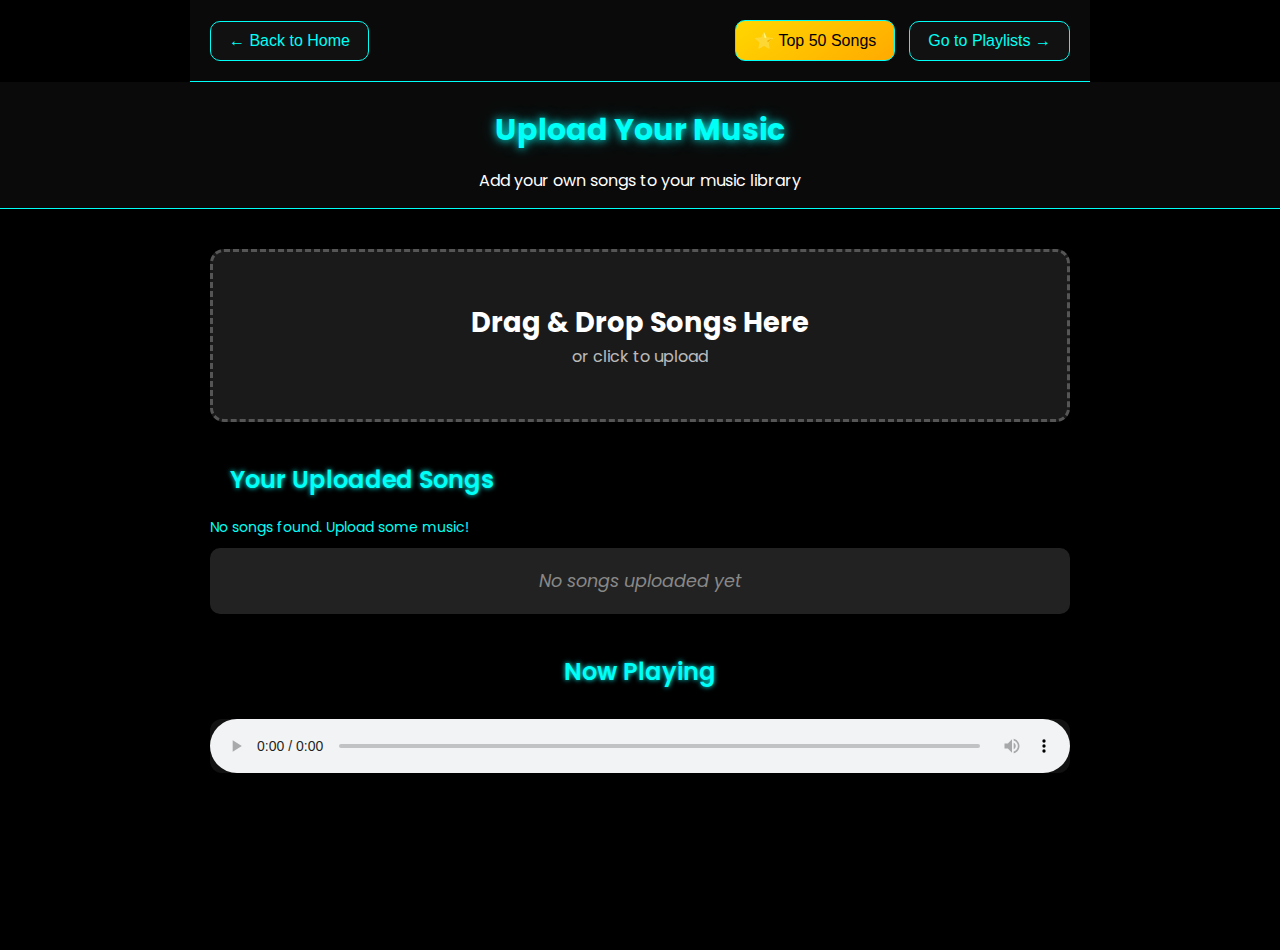
<file: upload.html>
<!DOCTYPE html>
<html lang="en">
<head>
  <meta charset="UTF-8">
  <meta name="viewport" content="width=device-width, initial-scale=1.0">
  <title>Upload Your Music</title>
  <link rel="stylesheet" href="style.css">
  
  <link rel="manifest" href="manifest.json">
  <meta name="theme-color" content="#00fff7">
  <meta name="apple-mobile-web-app-capable" content="yes">
  <meta name="apple-mobile-web-app-status-bar-style" content="black-translucent">
  <meta name="apple-mobile-web-app-title" content="Music Library">
  <link rel="apple-touch-icon" href="icons/icon-192x192.png">
  <meta name="msapplication-TileColor" content="#00fff7">
  <meta name="msapplication-TileImage" content="icons/icon-144x144.png">
</head>
<body>

<div class="top-nav">
    <div class="nav-left">
        <button class="nav-button" onclick="window.location.href='index.html'">
            &larr; Back to Home
        </button>
    </div>

    <div class="nav-right">
        <button class="nav-button" onclick="window.location.href='top-songs.html'" 
                style="background: linear-gradient(145deg, #ffd700, #ffaa00); color: black; margin-right: 10px;">
            ⭐ Top 50 Songs
        </button>
        
        <button class="nav-button" onclick="window.location.href='playlist.html'">
            Go to Playlists &rarr;
        </button>
    </div>
</div>

  <header>
    <h1>Upload Your Music</h1>
    <p>Add your own songs to your music library</p>
  </header>

  <section class="upload-section">

    <!-- DRAG & DROP AREA -->
    <div id="drop-area">
      <h3>Drag & Drop Songs Here</h3>
      <p>or click to upload</p>
      <input type="file" id="fileInput" accept="audio/*" multiple>
    </div>

    <!-- LIST OF UPLOADED SONGS -->
    <div class="uploaded-list">
      <h2>Your Uploaded Songs</h2>
      <div id="statusMessage" style="color: #00fff7; margin-bottom: 10px; font-size: 14px;"></div>
      <div id="progressBar" style="width: 100%; background: #333; border-radius: 5px; margin: 10px 0; display: none;">
        <div id="progressFill" style="width: 0%; height: 20px; background: #00fff7; border-radius: 5px; transition: width 0.3s;"></div>
      </div>
      <ul id="songList">
        <li style="color:#888; font-style:italic;">Loading songs...</li>
      </ul>
    </div>

    <!-- AUDIO PLAYER -->
    <div class="audio-player-container">
      <h2>Now Playing</h2>
      <audio id="audioPlayer" controls></audio>
      <div id="nowPlaying" style="margin-top: 10px; color: #00fff7; font-size: 14px;"></div>
    </div>

  </section>

  <script>
    console.log("=== UPLOAD PAGE LOADING (FIXED INDEXEDDB) ===");
    
    let uploadedSongs = [];
    let db = null;
    let dbInitialized = false;
    
    // ========== INDEXEDDB CONFIG ==========
    const DB_NAME = 'MusicAppDB_V2'; // Changed name to avoid old database issues
    const STORE_NAME = 'uploadedSongs';
    const DB_VERSION = 1;
    
    // Update status
    function updateStatus(message, isError = false) {
      const statusEl = document.getElementById('statusMessage');
      if (statusEl) {
        statusEl.textContent = message;
        statusEl.style.color = isError ? '#ff4444' : '#00fff7';
      }
      console.log(message);
    }
    
    // Show/hide progress bar
    function showProgress(percent) {
      const progressBar = document.getElementById('progressBar');
      const progressFill = document.getElementById('progressFill');
      if (progressBar && progressFill) {
        progressBar.style.display = 'block';
        progressFill.style.width = percent + '%';
      }
    }
    
    function hideProgress() {
      const progressBar = document.getElementById('progressBar');
      if (progressBar) {
        progressBar.style.display = 'none';
      }
    }
    
    // ========== FIXED INDEXEDDB FUNCTIONS ==========
    
    // Initialize IndexedDB - FIXED VERSION
    function initIndexedDB() {
      console.log("Initializing IndexedDB...");
      
      return new Promise((resolve, reject) => {
        // Check if IndexedDB is supported
        if (!window.indexedDB) {
          const error = "Your browser doesn't support IndexedDB";
          updateStatus(error, true);
          reject(new Error(error));
          return;
        }
        
        updateStatus("Setting up database...");
        
        const request = indexedDB.open(DB_NAME, DB_VERSION);
        
        request.onerror = (event) => {
          console.error("Database error:", event.target.error);
          updateStatus("Database error. Please refresh page.", true);
          reject(event.target.error);
        };
        
        request.onsuccess = (event) => {
          db = event.target.result;
          dbInitialized = true;
          console.log("IndexedDB opened successfully");
          updateStatus("Database ready");
          
          // Add error handler for database
          db.onerror = (event) => {
            console.error("Database error:", event.target.error);
          };
          
          resolve(db);
        };
        
        request.onupgradeneeded = (event) => {
          console.log("Database upgrade/creation needed");
          db = event.target.result;
          
          // Delete old object store if exists (clean start)
          if (db.objectStoreNames.contains(STORE_NAME)) {
            db.deleteObjectStore(STORE_NAME);
          }
          
          // Create new object store
          try {
            const store = db.createObjectStore(STORE_NAME, {
              keyPath: 'id',
              autoIncrement: true
            });
            
            store.createIndex('name', 'name', { unique: false });
            console.log("Created songs store successfully");
          } catch (e) {
            console.error("Error creating store:", e);
          }
        };
        
        request.onblocked = () => {
          updateStatus("Database is blocked. Please close other tabs and refresh.", true);
          reject(new Error("Database blocked"));
        };
      });
    }
    
    // Get all songs from IndexedDB - FIXED VERSION
    async function getAllSongsFromDB() {
      if (!dbInitialized || !db) {
        console.log("Database not initialized, initializing...");
        try {
          await initIndexedDB();
        } catch (error) {
          console.error("Failed to initialize DB:", error);
          updateStatus("Could not initialize database", true);
          return []; // Return empty array
        }
      }
      
      return new Promise((resolve) => {
        try {
          const transaction = db.transaction([STORE_NAME], 'readonly');
          const store = transaction.objectStore(STORE_NAME);
          const request = store.getAll();
          
          request.onsuccess = () => {
            const songs = request.result || [];
            console.log(`Successfully loaded ${songs.length} songs from IndexedDB`);
            resolve(songs);
          };
          
          request.onerror = (event) => {
            console.error("Error loading songs:", event.target.error);
            updateStatus("Could not load songs", true);
            resolve([]); // Return empty array instead of throwing error
          };
          
        } catch (error) {
          console.error("Error in getAllSongsFromDB:", error);
          resolve([]); // Return empty array
        }
      });
    }
    
    // Save song to IndexedDB - FIXED VERSION
    async function saveSongToDB(song) {
      if (!dbInitialized || !db) {
        console.log("Database not initialized, initializing...");
        await initIndexedDB();
      }
      
      return new Promise((resolve, reject) => {
        try {
          const transaction = db.transaction([STORE_NAME], 'readwrite');
          const store = transaction.objectStore(STORE_NAME);
          
          const request = store.put(song);
          
          request.onsuccess = () => {
            console.log("Song saved with ID:", request.result);
            resolve(request.result);
          };
          
          request.onerror = (event) => {
            console.error("Error saving song:", event.target.error);
            reject("Failed to save song: " + (event.target.error?.message || "Unknown error"));
          };
          
        } catch (error) {
          console.error("Exception in saveSongToDB:", error);
          reject("Failed to save song");
        }
      });
    }
    
    // Delete song from IndexedDB - FIXED VERSION
    async function deleteSongFromDB(id) {
      if (!dbInitialized || !db) {
        console.log("Database not initialized, initializing...");
        await initIndexedDB();
      }
      
      return new Promise((resolve, reject) => {
        try {
          const transaction = db.transaction([STORE_NAME], 'readwrite');
          const store = transaction.objectStore(STORE_NAME);
          const request = store.delete(id);
          
          request.onsuccess = () => {
            console.log("Song deleted, id:", id);
            resolve();
          };
          
          request.onerror = (event) => {
            console.error("Error deleting song:", event.target.error);
            reject("Failed to delete song");
          };
          
        } catch (error) {
          console.error("Exception in deleteSongFromDB:", error);
          reject("Failed to delete song");
        }
      });
    }
    
    // ========== APPLICATION FUNCTIONS ==========
    
    // Create a song list item
    function createSongListItem(song, index) {
      const li = document.createElement("li");
      li.style.padding = "10px";
      li.style.borderBottom = "1px solid #333";
      li.style.cursor = "pointer";
      
      li.innerHTML = `
        <div style="display: flex; justify-content: space-between; align-items: center; width: 100%;">
          <span style="flex: 1; overflow: hidden; text-overflow: ellipsis; white-space: nowrap;">
            ${song.name} (${formatFileSize(song.size)})
          </span>
          <div style="display: flex; gap: 8px;">
            <button onclick="playSong(${index})" 
                    style="padding: 6px 12px; background: #00fff7; color: black; border: none; border-radius: 4px; cursor: pointer; font-size: 14px;">
              ▶ Play
            </button>
            <button onclick="deleteSong(${index})" 
                    style="padding: 6px 12px; background: #ff4444; color: white; border: none; border-radius: 4px; cursor: pointer; font-size: 14px;">
              ✕ Delete
            </button>
          </div>
        </div>
      `;
      
      li.addEventListener("click", function(e) {
        // Only play if not clicking on buttons
        if (e.target.tagName !== 'BUTTON' && !e.target.closest('button')) {
          playSong(index);
        }
      });
      
      return li;
    }
    
    // Format file size
    function formatFileSize(bytes) {
      if (!bytes || bytes === 0) return '0 Bytes';
      const k = 1024;
      const sizes = ['Bytes', 'KB', 'MB', 'GB'];
      const i = Math.floor(Math.log(bytes) / Math.log(k));
      return parseFloat((bytes / Math.pow(k, i)).toFixed(2)) + ' ' + sizes[i];
    }
    
    // Render songs list
    function renderSongsList() {
      const songList = document.getElementById("songList");
      if (!songList) return;
      
      songList.innerHTML = '';
      
      if (uploadedSongs.length === 0) {
        songList.innerHTML = '<li style="color:#888; font-style:italic; padding: 20px; text-align: center;">No songs uploaded yet</li>';
        return;
      }
      
      uploadedSongs.forEach((song, index) => {
        const li = createSongListItem(song, index);
        songList.appendChild(li);
      });
    }
    
    // Play a song - FIXED VERSION
    window.playSong = function(index) {
      if (index < 0 || index >= uploadedSongs.length) {
        alert("Invalid song index");
        return;
      }
      
      const song = uploadedSongs[index];
      if (!song || !song.data) {
        alert("Audio data not available for this song.");
        return;
      }
      
      console.log("Playing song:", song.name);
      const audioPlayer = document.getElementById("audioPlayer");
      const nowPlaying = document.getElementById("nowPlaying");
      
      try {
        // Convert base64 to blob
        const byteCharacters = atob(song.data);
        const byteNumbers = new Array(byteCharacters.length);
        for (let i = 0; i < byteCharacters.length; i++) {
          byteNumbers[i] = byteCharacters.charCodeAt(i);
        }
        const byteArray = new Uint8Array(byteNumbers);
        const blob = new Blob([byteArray], { type: song.type || 'audio/mpeg' });
        const objectURL = URL.createObjectURL(blob);
        
        // Clean up previous URL if exists
        if (audioPlayer.src && audioPlayer.src.startsWith('blob:')) {
          URL.revokeObjectURL(audioPlayer.src);
        }
        
        audioPlayer.src = objectURL;
        audioPlayer.load(); // Load the audio first
        
        // Show now playing info
        if (nowPlaying) {
          nowPlaying.textContent = `Now Playing: ${song.name}`;
        }
        
        updateStatus(`Playing: ${song.name}`);
        
        // Try to play
        const playPromise = audioPlayer.play();
        if (playPromise !== undefined) {
          playPromise.catch(error => {
            console.error("Playback failed:", error);
            updateStatus("Click the play button to start playback", true);
          });
        }
        
        // Clean up URL when done
        audioPlayer.addEventListener('ended', function cleanup() {
          URL.revokeObjectURL(objectURL);
          audioPlayer.removeEventListener('ended', cleanup);
          if (nowPlaying) {
            nowPlaying.textContent = "";
          }
          updateStatus("Playback finished");
        }, { once: true });
        
      } catch (e) {
        console.error("Error playing song:", e);
        alert("Error playing song. Please try again.");
        updateStatus("Error playing song", true);
      }
    };
    
    // Delete a song - FIXED VERSION
    window.deleteSong = async function(index) {
      if (index < 0 || index >= uploadedSongs.length) {
        alert("Invalid song index");
        return;
      }
      
      const song = uploadedSongs[index];
      if (!confirm(`Are you sure you want to delete "${song.name}"?`)) {
        return;
      }
      
      try {
        updateStatus(`Deleting "${song.name}"...`);
        
        if (song.id) {
          await deleteSongFromDB(song.id);
        }
        
        // Remove from local array
        uploadedSongs.splice(index, 1);
        
        // Re-render list
        renderSongsList();
        
        updateStatus(`Deleted: ${song.name}`);
        
      } catch (error) {
        console.error("Delete error:", error);
        alert("Error deleting song. Please try again.");
        updateStatus("Error deleting song", true);
      }
    };
    
    // Convert file to base64
    function fileToBase64(file) {
      return new Promise((resolve, reject) => {
        const reader = new FileReader();
        
        reader.onload = function(event) {
          try {
            // Get base64 data (remove data:audio/mpeg;base64, prefix)
            const base64 = event.target.result.split(',')[1];
            if (!base64) {
              reject(new Error("Failed to convert file to base64"));
              return;
            }
            resolve(base64);
          } catch (e) {
            reject(e);
          }
        };
        
        reader.onerror = (error) => {
          reject(new Error("File reading error: " + error));
        };
        
        reader.onabort = () => {
          reject(new Error("File reading aborted"));
        };
        
        reader.readAsDataURL(file);
      });
    }
    
    // Handle file uploads - FIXED VERSION
    async function handleFiles(files) {
      if (!files || files.length === 0) {
        return;
      }
      
      updateStatus(`Uploading ${files.length} file(s)...`);
      showProgress(0);
      
      const songList = document.getElementById("songList");
      
      // Clear "Loading" or "No songs" message
      if (songList && songList.children.length === 1) {
        const firstChild = songList.children[0];
        if (firstChild.textContent.includes("Loading") || 
            firstChild.textContent.includes("No songs")) {
          songList.innerHTML = '';
        }
      }
      
      let successCount = 0;
      let failedCount = 0;
      
      for (let i = 0; i < files.length; i++) {
        const file = files[i];
        showProgress((i / files.length) * 100);
        
        // Validate file
        if (!file.type.startsWith("audio/")) {
          alert(`"${file.name}" is not an audio file. Skipped.`);
          failedCount++;
          continue;
        }
        
        // Check file size (limit to 50MB for IndexedDB)
        if (file.size > 50 * 1024 * 1024) {
          alert(`"${file.name}" is too large (${formatFileSize(file.size)}). Maximum size is 50MB.`);
          failedCount++;
          continue;
        }
        
        console.log("Processing:", file.name, "size:", formatFileSize(file.size));
        
        // Check if song already exists
        const existingIndex = uploadedSongs.findIndex(s => s.name === file.name);
        
        if (existingIndex !== -1) {
          if (!confirm(`"${file.name}" already exists. Replace it?`)) {
            failedCount++;
            continue;
          }
          
          // Remove existing song
          const existingSong = uploadedSongs[existingIndex];
          if (existingSong.id) {
            try {
              await deleteSongFromDB(existingSong.id);
            } catch (error) {
              console.error("Error deleting existing song:", error);
            }
          }
          uploadedSongs.splice(existingIndex, 1);
        }
        
        try {
          updateStatus(`Converting "${file.name}"...`);
          const base64Data = await fileToBase64(file);
          
          const songData = {
            name: file.name,
            type: file.type,
            size: file.size,
            data: base64Data,
            uploadDate: new Date().toISOString()
          };
          
          updateStatus(`Saving "${file.name}"...`);
          const id = await saveSongToDB(songData);
          songData.id = id;
          
          uploadedSongs.push(songData);
          successCount++;
          
          console.log("Successfully uploaded:", file.name);
          
        } catch (error) {
          console.error("Failed to upload:", file.name, error);
          alert(`Failed to upload "${file.name}". Error: ${error.message || error}`);
          failedCount++;
        }
      }
      
      hideProgress();
      
      if (successCount > 0) {
        renderSongsList();
        updateStatus(`Successfully uploaded ${successCount} song(s)`);
        
        // Auto-play the last uploaded song
        if (successCount > 0) {
          setTimeout(() => {
            playSong(uploadedSongs.length - 1);
          }, 800);
        }
      } else if (failedCount > 0) {
        updateStatus(`${failedCount} file(s) failed to upload`, true);
      }
    }
    
    // ========== INITIALIZE - FIXED VERSION ==========
    
    document.addEventListener('DOMContentLoaded', async function() {
      console.log("DOM loaded - starting initialization");
      
      // First, set up UI elements immediately
      setupUI();
      
      // Then load songs from database
      try {
        updateStatus("Loading your songs...");
        uploadedSongs = await getAllSongsFromDB();
        
        if (uploadedSongs.length > 0) {
          updateStatus(`Loaded ${uploadedSongs.length} song(s) from your library`);
        } else {
          updateStatus("No songs found. Upload some music!");
        }
        
        renderSongsList();
        
      } catch (error) {
        console.error("Initialization error:", error);
        updateStatus("Error loading songs", true);
        const songList = document.getElementById("songList");
        if (songList) {
          songList.innerHTML = '<li style="color:#888; font-style:italic; padding: 20px; text-align: center;">No songs in library</li>';
        }
      }
    });
    
    // Set up UI elements
    function setupUI() {
      console.log("Setting up UI elements...");
      
      const dropArea = document.getElementById("drop-area");
      const fileInput = document.getElementById("fileInput");
      
      if (!dropArea || !fileInput) {
        console.error("UI elements not found!");
        return;
      }
      
      dropArea.addEventListener("click", () => {
        fileInput.click();
      });
      
      fileInput.addEventListener("change", (e) => {
        if (e.target.files && e.target.files.length > 0) {
          handleFiles(e.target.files);
        }
      });
      
      // Drag and drop functionality
      dropArea.addEventListener("dragover", (e) => {
        e.preventDefault();
        dropArea.style.backgroundColor = "#222";
        dropArea.style.borderColor = "#00fff7";
      });
      
      dropArea.addEventListener("dragleave", () => {
        dropArea.style.backgroundColor = "";
        dropArea.style.borderColor = "";
      });
      
      dropArea.addEventListener("drop", (e) => {
        e.preventDefault();
        dropArea.style.backgroundColor = "";
        dropArea.style.borderColor = "";
        
        if (e.dataTransfer.files && e.dataTransfer.files.length > 0) {
          handleFiles(e.dataTransfer.files);
        }
      });
    }
    
    // Debug function
    window.debugUploads = function() {
      console.log("=== DEBUG INFO ===");
      console.log("Uploaded songs:", uploadedSongs);
      console.log("Song count:", uploadedSongs.length);
      console.log("Database initialized:", dbInitialized);
      console.log("Database object:", db);
      
      if (db) {
        const transaction = db.transaction([STORE_NAME], 'readonly');
        const store = transaction.objectStore(STORE_NAME);
        const countRequest = store.count();
        
        countRequest.onsuccess = () => {
          console.log("IndexedDB has", countRequest.result, "songs");
          updateStatus(`Debug: Database contains ${countRequest.result} songs`);
        };
        
        countRequest.onerror = () => {
          console.log("Could not count songs in database");
        };
      }
    };
    
    // Clear database (for testing)
    window.clearDatabase = function() {
      if (confirm("WARNING: This will delete ALL your uploaded songs. Continue?")) {
        indexedDB.deleteDatabase(DB_NAME);
        uploadedSongs = [];
        renderSongsList();
        updateStatus("Database cleared. Please refresh the page.", true);
      }
    };
  </script>

</body>
</html>
</file>
<file: style.css>
@import url('https://fonts.googleapis.com/css2?family=Poppins:wght@300;400;600&display=swap');

/* RESET */
* {
    margin: 0;
    padding: 0;
    box-sizing: border-box;
}

body {
    font-family: 'Poppins', sans-serif;
    background-color: #000000;
    color: #ffffff;
    min-height: 100vh;
    padding-bottom: 90px; /* bottom nav space */
}

/* HEADER */
.app-header, header {
    text-align: center;
    padding: 25px 20px 15px;
    background-color: #0a0a0a;
    border-bottom: 1px solid #00fff7;
}

.app-header h1, header h1 {
    font-size: 30px;
    font-weight: 700;
    color: #00fff7;
    text-shadow: 0 0 8px #00fff7, 0 0 20px rgba(0,255,247,0.3);
    margin-bottom: 15px;
}

.app-header p {
    color: #aaa;
    font-size: 16px;
    max-width: 600px;
    margin: 0 auto;
}

.app-header input {
    width: 90%;
    padding: 14px;
    border-radius: 15px;
    border: 1px solid #00fff7;
    background-color: #0a0a0a;
    color: #fff;
    font-size: 16px;
}

.app-header input:focus {
    outline: none;
    box-shadow: 0 0 15px #00fff7;
}

/* SECTION TITLES */
h2 {
    font-size: 24px;
    margin: 20px;
    font-weight: 600;
    color: #00fff7;
    text-shadow: 0 0 5px #00fff7;
}

/* MUSIC GRID */
.music-grid {
    display: grid;
    grid-template-columns: repeat(auto-fill, minmax(150px, 1fr));
    gap: 20px;
    padding: 0 20px 40px;
}

/* SONG CARD */
.song-card {
    background-color: #111111;
    padding: 12px;
    border-radius: 18px;
    text-align: center;
    transition: transform 0.3s, box-shadow 0.3s;
    cursor: pointer;
    box-shadow: 0 0 5px #00fff7;
}

.song-card:hover {
    transform: translateY(-6px) scale(1.05);
    box-shadow: 0 0 25px #00fff7, 0 0 50px rgba(0,255,247,0.3);
}

.song-card img {
    width: 100%;
    height: 150px;
    object-fit: cover;
    border-radius: 14px;
    margin-bottom: 10px;
    border: 2px solid #00fff7;
    transition: 0.3s;
}

.song-card img:hover {
    border-color: #00fff7;
}

.song-card h3 {
    font-size: 16px;
    font-weight: 600;
    color: #ffffff;
    text-shadow: 0 0 4px #00fff7;
}

.song-card p {
    font-size: 14px;
    opacity: 0.8;
}

/* FEATURED GENRES */
.featured-genres {
  padding: 40px;
  text-align: center;
}

.featured-genres h2 {
  font-size: 2rem;
  color: #00fff7;
  margin-bottom: 25px;
  letter-spacing: 1px;
  text-shadow: 0 0 5px #00fff7;
}

.genre-grid {
  display: grid;
  grid-template-columns: repeat(auto-fit, minmax(150px, 1fr));
  gap: 20px;
  max-width: 900px;
  margin: auto;
}

.genre-card {
  background: #222;
  color: white;
  padding: 25px 10px;
  border-radius: 14px;
  text-decoration: none;
  font-size: 1.15rem;
  font-weight: 600;
  box-shadow: 0 4px 15px rgba(0, 0, 0, 0.35);
  transition: transform 0.25s ease, background 0.25s ease, box-shadow 0.25s ease;
  cursor: pointer;
}

.genre-card:hover {
  transform: translateY(-6px);
  background: #333;
  box-shadow: 0 8px 25px rgba(0,255,247,0.5);
}

/* TOP NAV (DOWNLOAD + PLAYLIST PAGES) */
.top-nav {
  display: flex;
  justify-content: space-between;
  align-items: center;
  padding: 20px;
  max-width: 900px;
  margin: auto;
  background-color: #0a0a0a;
  border-bottom: 1px solid #00fff7;
}

.nav-button {
  background-color: #111;
  color: #00fff7;
  border: 1px solid #00fff7;
  padding: 10px 18px;
  border-radius: 10px;
  font-size: 16px;
  cursor: pointer;
  transition: 0.3s;
}

.nav-button:hover {
  background-color: #222;
  box-shadow: 0 0 15px #00fff7, 0 0 30px rgba(0,255,247,0.3);
}

/* UPLOAD SECTION */
.upload-section {
  max-width: 900px;
  margin: auto;
  color: white;
  padding: 40px 20px;
}

#drop-area {
  border: 3px dashed #555;
  padding: 50px;
  text-align: center;
  border-radius: 14px;
  background: #1a1a1a;
  cursor: pointer;
  transition: 0.25s ease;
}

#drop-area:hover,
#drop-area.highlight {
  background: #222;
  border-color: #00fff7;
}

#drop-area h3 {
  font-size: 1.7rem;
}

#drop-area p {
  font-size: 1rem;
  opacity: 0.7;
}

#fileInput {
  display: none;
}

.uploaded-list {
  margin-top: 40px;
}

.uploaded-list ul {
  list-style: none;
  padding: 0;
}

.uploaded-list li {
  background: #222;
  margin: 10px 0;
  padding: 12px 18px;
  border-radius: 10px;
  font-size: 1.1rem;
  box-shadow: 0 4px 10px rgba(0,0,0,0.3);
  transition: 0.3s;
}

.uploaded-list li:hover {
  box-shadow: 0 0 20px #00fff7;
}

/* AUDIO PLAYER */
.audio-player-container {
  max-width: 900px;
  margin: 40px auto;
  text-align: center;
  color: #00fff7;
  text-shadow: 0 0 5px #00fff7;
}

.audio-player-container audio {
  width: 100%;
  margin-top: 10px;
  outline: none;
  border-radius: 12px;
  background-color: #111;
}

/* CURRENT SONG HIGHLIGHT */
.uploaded-list li.playing {
  color: #00fff7;
  text-shadow: 0 0 8px #00fff7;
}

/* BOTTOM NAV */
.bottom-nav {
    position: fixed;
    bottom: 0;
    width: 100%;
    background-color: #0a0a0a;
    display: flex;
    justify-content: space-around;
    padding: 15px 0;
    border-top: 1px solid #00fff7;
}

.bottom-nav button {
    background: none;
    border: none;
    color: #555;
    font-size: 14px;
    font-weight: 400;
    transition: 0.2s;
}

.bottom-nav button.active,
.bottom-nav button:hover {
    color: #00fff7;
    font-weight: 600;
    text-shadow: 0 0 5px #00fff7;
}

/* RESPONSIVE */
@media (max-width: 500px) {
    .music-grid {
        grid-template-columns: repeat(auto-fill, minmax(120px, 1fr));
    }

    .app-header h1, header h1 {
        font-size: 24px;
    }

    .nav-button {
        width: 100%;
        font-size: 14px;
        padding: 10px 0;
    }

    .top-nav {
        flex-direction: column;
        gap: 10px;
        padding: 15px;
    }
}

/* ==================== */
/* HOMEPAGE STYLES */
/* ==================== */

.feature-cards {
    display: grid;
    grid-template-columns: repeat(auto-fit, minmax(250px, 1fr));
    gap: 25px;
    margin: 30px 0 40px;
    padding: 0 20px;
    max-width: 900px;
    margin-left: auto;
    margin-right: auto;
}

.feature-card {
    background: linear-gradient(145deg, #0a0a0a, #111111);
    border: 1px solid #00fff7;
    border-radius: 15px;
    padding: 25px;
    text-align: center;
    transition: all 0.3s ease;
    box-shadow: 0 0 15px rgba(0, 255, 247, 0.1);
}

.feature-card:hover {
    transform: translateY(-5px);
    box-shadow: 0 10px 30px rgba(0, 255, 247, 0.2);
    border-color: #00fff7;
}

.feature-card h3 {
    color: #00fff7;
    margin-bottom: 15px;
    font-size: 20px;
    font-weight: 600;
    text-shadow: 0 0 5px #00fff7;
}

.feature-card p {
    color: #aaa;
    font-size: 14px;
    line-height: 1.6;
}

.storage-info {
    background: rgba(0, 255, 247, 0.05);
    border: 1px solid rgba(0, 255, 247, 0.2);
    border-radius: 15px;
    padding: 25px;
    margin: 40px 20px 20px;
    max-width: 900px;
    margin-left: auto;
    margin-right: auto;
}

.storage-info h3 {
    color: #00fff7;
    margin-bottom: 15px;
    font-size: 20px;
}

.storage-info p {
    color: #aaa;
    margin-bottom: 15px;
    line-height: 1.6;
}

.storage-info ul {
    list-style: none;
    padding: 0;
}

.storage-info li {
    padding: 8px 0;
    color: #ccc;
    padding-left: 25px;
    position: relative;
}

.storage-info li:before {
    content: '';
    position: absolute;
    left: 0;
    top: 12px;
    width: 8px;
    height: 8px;
    background: #00fff7;
    border-radius: 50%;
}

.storage-info li:last-child:before {
    background: #ff4444;
}

/* Responsive adjustments for homepage */
@media (max-width: 768px) {
    .feature-cards {
        grid-template-columns: 1fr;
        padding: 0 15px;
    }
    
    .feature-card {
        padding: 20px;
    }
    
    .storage-info {
        margin: 30px 15px 15px;
        padding: 20px;
    }
}

@media (max-width: 500px) {
    .feature-card h3 {
        font-size: 18px;
    }
    
    .storage-info h3 {
        font-size: 18px;
    }
}

/* ==================== */
/* PLAYLIST PAGE STYLES */
/* ==================== */

.playlist-control-card {
  background: linear-gradient(145deg, #0a0a0a, #111111);
  border: 1px solid #00fff7;
  border-radius: 15px;
  padding: 25px;
  margin-bottom: 25px;
  box-shadow: 0 0 15px rgba(0, 255, 247, 0.1);
  transition: all 0.3s ease;
}

.playlist-control-card:hover {
  box-shadow: 0 0 25px rgba(0, 255, 247, 0.2);
  transform: translateY(-2px);
}

.input-group {
  display: flex;
  gap: 15px;
  flex-wrap: wrap;
  align-items: center;
  margin-top: 15px;
}

.styled-input {
  flex: 1;
  min-width: 200px;
  padding: 14px 18px;
  background: #111;
  border: 1px solid #00fff7;
  border-radius: 10px;
  color: white;
  font-size: 16px;
  transition: all 0.3s;
}

.styled-input:focus {
  outline: none;
  box-shadow: 0 0 15px #00fff7;
  background: #0a0a0a;
}

.styled-select {
  flex: 1;
  min-width: 200px;
  padding: 14px 18px;
  background: #111;
  border: 1px solid #00fff7;
  border-radius: 10px;
  color: white;
  font-size: 16px;
  cursor: pointer;
  transition: all 0.3s;
}

.styled-select:focus {
  outline: none;
  box-shadow: 0 0 15px #00fff7;
}

.cyber-button {
  background: linear-gradient(145deg, #00aaa5, #00fff7);
  color: black;
  border: none;
  padding: 14px 28px;
  border-radius: 10px;
  font-size: 16px;
  font-weight: 600;
  cursor: pointer;
  transition: all 0.3s;
  white-space: nowrap;
}

.cyber-button:hover {
  background: linear-gradient(145deg, #00fff7, #00aaa5);
  box-shadow: 0 0 20px #00fff7;
  transform: translateY(-2px);
}

.cyber-button:active {
  transform: translateY(0);
}

.playlists-display {
  margin-top: 40px;
}

.playlists-grid {
  display: grid;
  grid-template-columns: repeat(auto-fill, minmax(300px, 1fr));
  gap: 25px;
  margin-top: 20px;
}

.playlist-card {
  background: linear-gradient(145deg, #0a0a0a, #111111);
  border: 1px solid #00fff7;
  border-radius: 15px;
  padding: 20px;
  transition: all 0.3s;
  position: relative;
  overflow: hidden;
}

.playlist-card::before {
  content: '';
  position: absolute;
  top: 0;
  left: 0;
  right: 0;
  height: 3px;
  background: linear-gradient(90deg, #00fff7, #0088ff);
}

.playlist-card:hover {
  transform: translateY(-5px);
  box-shadow: 0 10px 30px rgba(0, 255, 247, 0.2);
}

.playlist-header {
  display: flex;
  justify-content: space-between;
  align-items: flex-start;
  margin-bottom: 15px;
  flex-wrap: wrap;
  gap: 10px;
}

.playlist-header-left {
  flex: 1;
  min-width: 200px;
}

.playlist-header-right {
  display: flex;
  gap: 10px;
  flex-wrap: wrap;
}

.playlist-title {
  color: #00fff7;
  font-size: 22px;
  font-weight: 600;
  margin: 0;
  text-shadow: 0 0 8px rgba(0, 255, 247, 0.5);
}

.song-count {
  display: block;
  color: #00aaa5;
  font-size: 14px;
  margin-top: 5px;
}

.play-control-btn {
  background: linear-gradient(145deg, #0088ff, #00aaff);
  color: white;
  border: none;
  padding: 8px 15px;
  border-radius: 8px;
  font-size: 14px;
  cursor: pointer;
  transition: all 0.3s;
  display: flex;
  align-items: center;
  gap: 5px;
}

.play-control-btn:hover {
  background: linear-gradient(145deg, #00aaff, #0088ff);
  box-shadow: 0 0 15px #0088ff;
  transform: translateY(-2px);
}

.skip-btn {
  background: linear-gradient(145deg, #ff8800, #ffaa00);
}

.skip-btn:hover {
  background: linear-gradient(145deg, #ffaa00, #ff8800);
  box-shadow: 0 0 15px #ff8800;
}

.delete-playlist {
  background: transparent;
  color: #ff4444;
  border: 1px solid #ff4444;
  border-radius: 5px;
  padding: 5px 10px;
  cursor: pointer;
  font-size: 12px;
  transition: all 0.3s;
}

.delete-playlist:hover {
  background: #ff4444;
  color: white;
  box-shadow: 0 0 10px #ff4444;
}

.playlist-songs {
  list-style: none;
  padding: 0;
  margin: 0;
}

.song-item {
  padding: 12px 15px;
  margin: 8px 0;
  background: rgba(0, 255, 247, 0.05);
  border-radius: 8px;
  border-left: 3px solid #00fff7;
  cursor: pointer;
  transition: all 0.2s;
  display: flex;
  justify-content: space-between;
  align-items: center;
}

.song-item:hover {
  background: rgba(0, 255, 247, 0.1);
  transform: translateX(5px);
  box-shadow: 0 5px 15px rgba(0, 255, 247, 0.1);
}

.song-item.playing {
  background: rgba(0, 255, 247, 0.15);
  color: #00fff7;
  text-shadow: 0 0 5px #00fff7;
}

.song-actions {
  display: flex;
  gap: 8px;
  align-items: center;
}

.play-single-btn {
  background: rgba(0, 255, 247, 0.2);
  color: #00fff7;
  border: 1px solid #00fff7;
  border-radius: 5px;
  width: 28px;
  height: 28px;
  cursor: pointer;
  font-size: 12px;
  display: flex;
  align-items: center;
  justify-content: center;
  transition: all 0.3s;
}

.play-single-btn:hover {
  background: #00fff7;
  color: black;
  transform: scale(1.1);
}

.remove-song {
  background: transparent;
  color: #ff6666;
  border: none;
  border-radius: 50%;
  width: 24px;
  height: 24px;
  cursor: pointer;
  font-size: 14px;
  display: flex;
  align-items: center;
  justify-content: center;
  transition: all 0.3s;
}

.remove-song:hover {
  background: #ff4444;
  color: white;
  transform: rotate(90deg);
}

.playlist-controls {
  margin-top: 20px;
  padding: 15px;
  background: rgba(0, 255, 247, 0.05);
  border-radius: 10px;
  border: 1px solid rgba(0, 255, 247, 0.2);
}

.now-playing {
  display: flex;
  justify-content: space-between;
  align-items: center;
  margin-bottom: 15px;
  color: #00fff7;
  font-size: 14px;
}

.current-song-name {
  color: white;
  font-weight: 600;
  max-width: 200px;
  overflow: hidden;
  text-overflow: ellipsis;
  white-space: nowrap;
}

.song-progress {
  background: rgba(0, 255, 247, 0.2);
  padding: 3px 10px;
  border-radius: 10px;
  font-size: 12px;
}

.playback-controls {
  display: flex;
  justify-content: center;
  gap: 15px;
}

.control-btn {
  background: rgba(0, 255, 247, 0.1);
  color: #00fff7;
  border: 1px solid #00fff7;
  border-radius: 50%;
  width: 40px;
  height: 40px;
  cursor: pointer;
  font-size: 16px;
  display: flex;
  align-items: center;
  justify-content: center;
  transition: all 0.3s;
}

.control-btn:hover {
  background: #00fff7;
  color: black;
  transform: scale(1.1);
}

.stop-btn {
  background: rgba(255, 68, 68, 0.1);
  color: #ff4444;
  border-color: #ff4444;
}

.stop-btn:hover {
  background: #ff4444;
  color: white;
}

.empty-state {
  text-align: center;
  padding: 60px 20px;
  color: #666;
  font-size: 18px;
  grid-column: 1 / -1;
}

.suggestions-box {
  margin-top: 10px;
  max-height: 200px;
  overflow-y: auto;
  border-radius: 10px;
  background: #111;
  border: 1px solid #333;
  display: none;
}

.suggestion-item {
  padding: 12px 15px;
  cursor: pointer;
  border-bottom: 1px solid #333;
  transition: all 0.2s;
}

.suggestion-item:hover {
  background: rgba(0, 255, 247, 0.1);
  color: #00fff7;
}

.suggestion-item:last-child {
  border-bottom: none;
}

/* Responsive adjustments for playlists */
@media (max-width: 768px) {
  .playlists-grid {
    grid-template-columns: 1fr;
  }
  
  .input-group {
    flex-direction: column;
  }
  
  .styled-input,
  .styled-select {
    min-width: 100%;
    width: 100%;
  }
  
  .cyber-button {
    width: 100%;
    margin-top: 10px;
  }
  
  .playlist-header {
    flex-direction: column;
    align-items: flex-start;
    gap: 10px;
  }
  
  .delete-playlist {
    align-self: flex-end;
  }
  
  .playlist-header-right {
    width: 100%;
    justify-content: flex-start;
  }
  
  .play-control-btn {
    padding: 8px 12px;
    font-size: 13px;
  }
  
  .now-playing {
    flex-direction: column;
    align-items: flex-start;
    gap: 10px;
  }
  
  .current-song-name {
    max-width: 100%;
  }
}

@media (max-width: 500px) {
  .playlist-control-card {
    padding: 20px 15px;
  }
  
  .playlist-title {
    font-size: 18px;
  }
  
  .song-item {
    padding: 10px 12px;
    font-size: 14px;
  }
}
</file>
